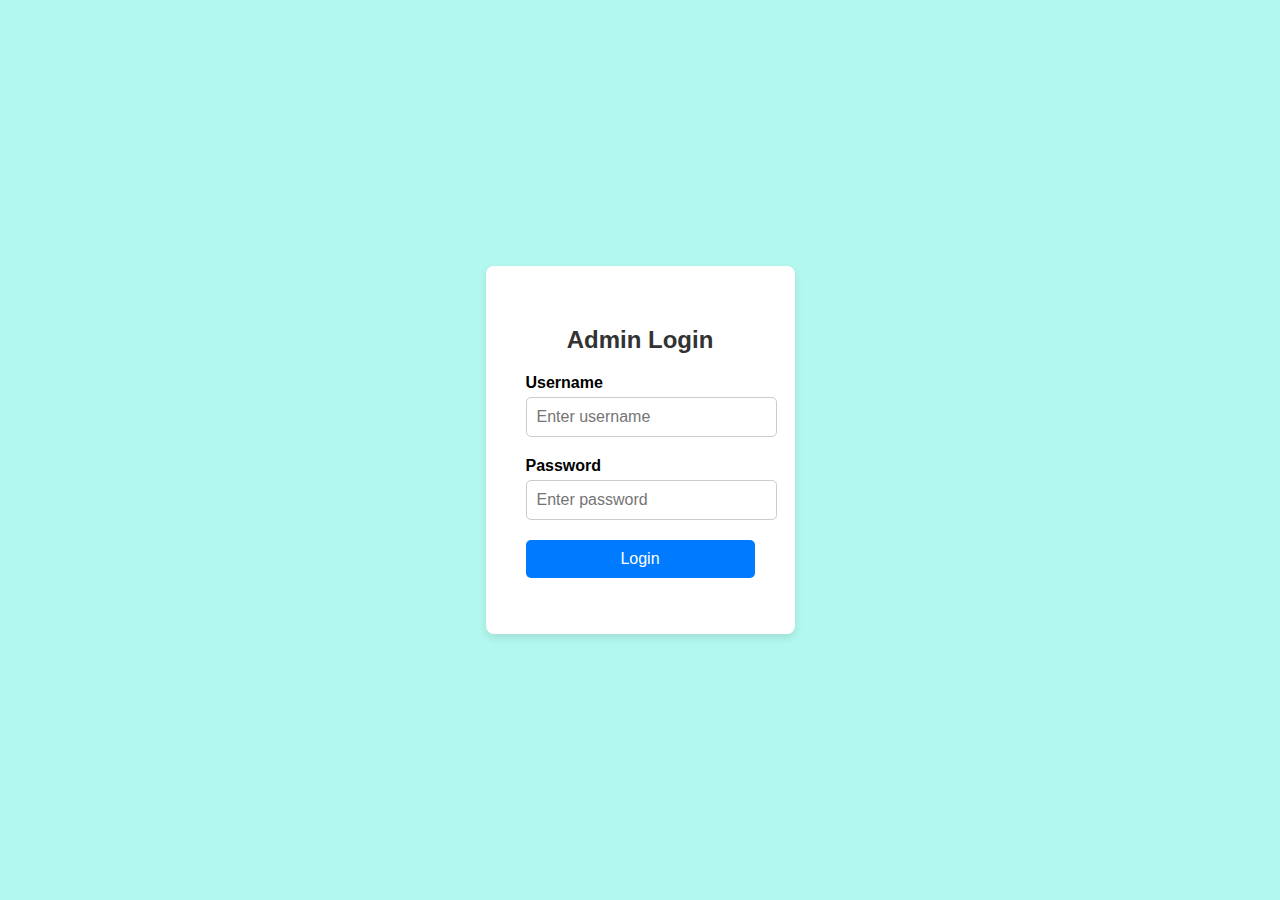
<file: ecommerce/admin.html>
<!DOCTYPE html>
<html lang="en">
<head>
<meta charset="UTF-8">
<meta name="viewport" content="width=device-width, initial-scale=1.0">
<title>Admin Login</title>
<link rel="stylesheet" href="./css/admin.css" />
</head>
<body>
<div class="login-container">
  <div class="login-box">
    <h2>Admin Login</h2>
    <form id="login-form">
      <div class="form-group">
        <label for="username">Username</label>
        <input type="text" id="username" name="username" placeholder="Enter username" required>
      </div>
      <div class="form-group">
        <label for="password">Password</label>
        <input type="password" id="password" name="password" placeholder="Enter password" required>
      </div>
      <button type="submit" class="btn">Login</button>
    </form>
    <p id="error-message"></p>
  </div>
</div>
<script>
    document.getElementById('login-form').addEventListener('submit', function(event) {
  event.preventDefault();

  var username = document.getElementById('username').value;
  var password = document.getElementById('password').value;

  // Dummy admin credentials (replace with your actual admin credentials)
  var adminUsername = 'admin';
  var adminPassword = 'admin';

  if (username === adminUsername && password === adminPassword) {
    // Authentication successful, redirect to admin dashboard or any other authorized page
    window.location.href = 'admin_dash.html';
  } else {
    // Authentication failed, display error message
    document.getElementById('error-message').innerText = 'Invalid username or password';
  }
});

</script>
</body>
</html>
</file>
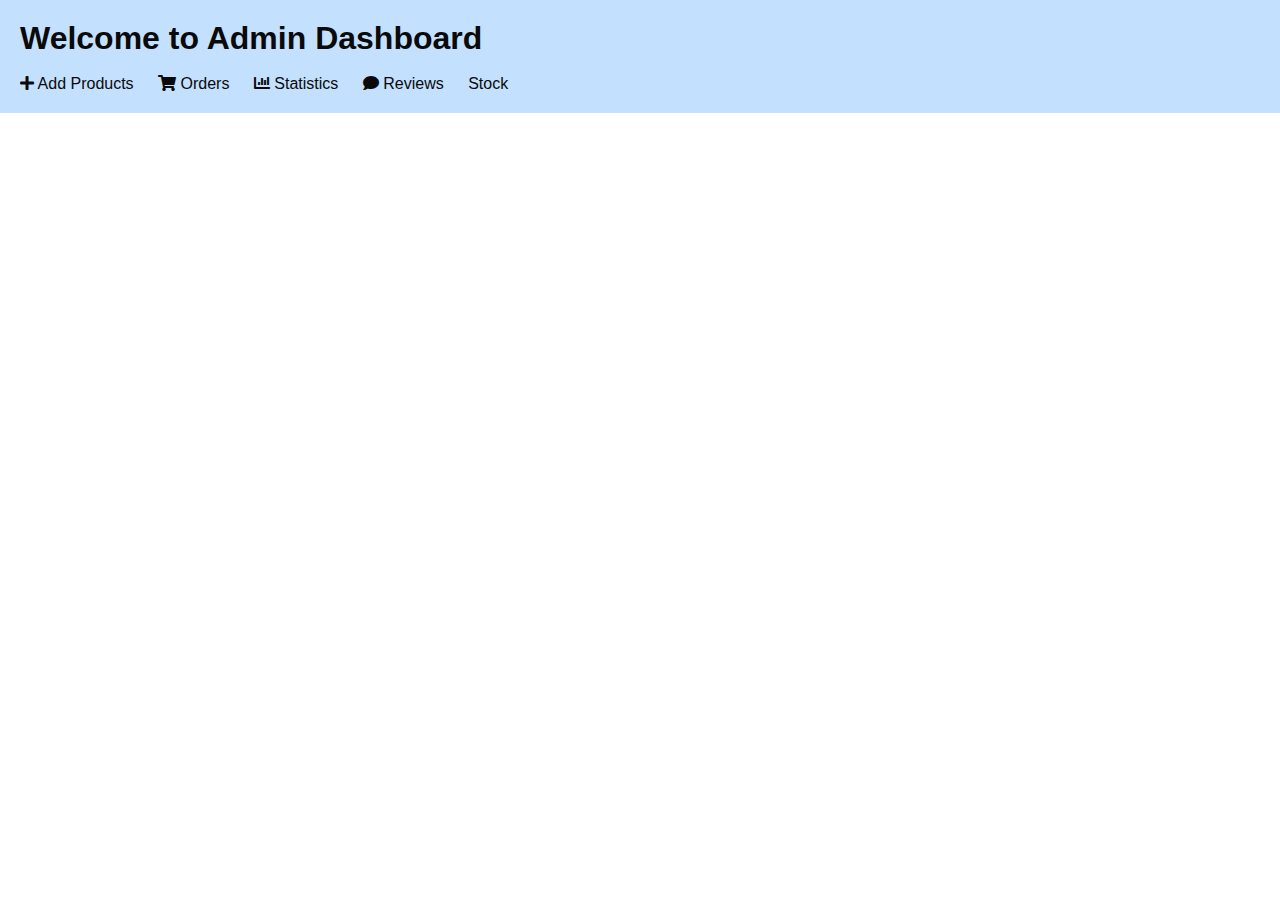
<file: ecommerce/admin_dash.html>
<!DOCTYPE html>
<html lang="en">
<head>
<meta charset="UTF-8">
<meta name="viewport" content="width=device-width, initial-scale=1.0">
<title>Admin Dashboard</title>
<link rel="stylesheet" href="./css/admindash.css" />
<link rel="stylesheet" href="https://cdnjs.cloudflare.com/ajax/libs/font-awesome/5.15.4/css/all.min.css">
</head>
<body>
<header>
  <h1>Welcome to Admin Dashboard</h1><br>
  <nav>
  <ul>
    <li><a href="#add-products"><i class="fas fa-plus"></i> Add Products</a></li>
    <li id="ordersLink"><a href="#orders"><i class="fas fa-shopping-cart"></i> Orders</a></li>
    <li><a href="#statistics"><i class="fas fa-chart-bar"></i> Statistics</a></li>
    <li><a href="#reviews"><i class="fas fa-solid fa-comment"></i> Reviews</a></li>
    <li><a href="#reviews"><i class="fas fa-regular fa-bag-shopping"></i>Stock</a></li>
  </ul>
</nav>
</header>

<!-- Products Table (Initially hidden) -->
<table id="productsTable" style="display: none;">
    <thead>
      <tr>
        <th>Product Name</th>
        <th>Price</th>
        <th>Quantity</th>
        <th>Image</th>
        
      </tr>
    </thead>
    <tbody>
      <!-- Product items will be added here dynamically -->
    </tbody>
  </table>

  <!-- Orders Section (Initially hidden) -->
<section id="orders" style="display: none;">
  <h2>Orders</h2>
  <table id="ordersTable">
    <thead>
      <tr>
        <th>Product Name</th>
        <th>Price</th>
        <th>Image</th>
      </tr>
    </thead>
    <tbody>
      <!-- Order items will be displayed here -->
    </tbody>
  </table>
</section>

<!-- Add Products Modal -->
<div id="addProductsModal" class="modal">
    <div class="modal-content">
      <span class="close">&times;</span>
      <h2>Add Product</h2>
      <form id="addProductForm">
        <div class="form-group">
          <label for="productName">Product Name:</label>
          <input type="text" id="productName" name="productName" required>
        </div>
        <div class="form-group">
          <label for="productPrice">Product Price:</label>
          <input type="number" id="productPrice" name="productPrice" required>
        </div>
        <div class="form-group">
          <label for="productQuantity">Product Quantity:</label>
          <input type="number" id="productQuantity" name="productQuantity" required>
        </div>
        <div class="form-group">
          <label for="productImage">Product Image:</label>
          <input type="file" id="productImage" name="productImage" accept="image/*" required>
        </div>
        <button type="submit" class="btn">Add Product</button>
      </form>
    </div>
  </div>
<script>
document.addEventListener("DOMContentLoaded", function() {
  // Get the orders link and orders section
  const ordersLink = document.getElementById('ordersLink');
  const ordersSection = document.getElementById('orders');

  // Add click event listener to orders link
  ordersLink.addEventListener('click', function(event) {
    event.preventDefault();
    // Toggle orders section display
    ordersSection.style.display = ordersSection.style.display === 'none' ? 'block' : 'none';
  });

  // Get the modal
  var modal = document.getElementById('addProductsModal');

  // Get the button that opens the modal
  var btn = document.querySelector('nav ul li:nth-child(1) a');

  // Get the <span> element that closes the modal
  var closeBtn = document.getElementsByClassName('close')[0];

  // When the user clicks the button, open the modal
  btn.onclick = function() {
    modal.style.display = 'block';
  }

  // When the user clicks on <span> (x), close the modal
  closeBtn.onclick = function() {
    modal.style.display = 'none';
  }

  // When the user clicks anywhere outside of the modal, close it
  window.onclick = function(event) {
    if (event.target == modal) {
      modal.style.display = 'none';
    }
  }

  // Form submission handler
  document.getElementById('addProductForm').addEventListener('submit', function(event) {
    event.preventDefault();
    // Get form input values
    var productName = document.getElementById('productName').value;
    var productPrice = document.getElementById('productPrice').value;
    var productQuantity = document.getElementById('productQuantity').value;
    var productImageInput = document.getElementById('productImage');
    
    // Create a new product row
    var newRow = document.createElement('tr');
    newRow.innerHTML = `
      <td>${productName}</td>
      <td>₹${productPrice}</td>
      <td>${productQuantity}</td>
      <td><img alt="${productName}"></td>
    `;

    // Append the new product row to the table body
    document.querySelector('#productsTable tbody').appendChild(newRow);

    // Read the selected image file and set it as the source of the <img> element
    if (productImageInput.files && productImageInput.files[0]) {
      var reader = new FileReader();
      reader.onload = function(e) {
        newRow.querySelector('img').src = e.target.result;
      };
      reader.readAsDataURL(productImageInput.files[0]);
    }

    // Show the table (if it's hidden)
    document.getElementById('productsTable').style.display = 'table';

    // Show alert
    alert('Product added: ' + productName);

    modal.style.display = 'none';
  });

  // Function to retrieve cart items from local storage
  function getCartItems() {
    return JSON.parse(localStorage.getItem('cartItems')) || [];
  }

  // Retrieve cart items
  const cartItems = getCartItems();

  // Display cart items in the orders section
  const ordersTableBody = document.querySelector('#ordersTable tbody');
  cartItems.forEach(item => {
    const row = document.createElement('tr');
    row.innerHTML = `
      <td>${item.productName}</td>
      <td>${item.price}</td>
      <td>${item.Quantity}</td>
      <td><img src="${item.image}" alt="${item.productName}" style="max-width: 100px;"></td>
    `;
    ordersTableBody.appendChild(row);
  });
});
</script> 

</body>
</html>
</file>
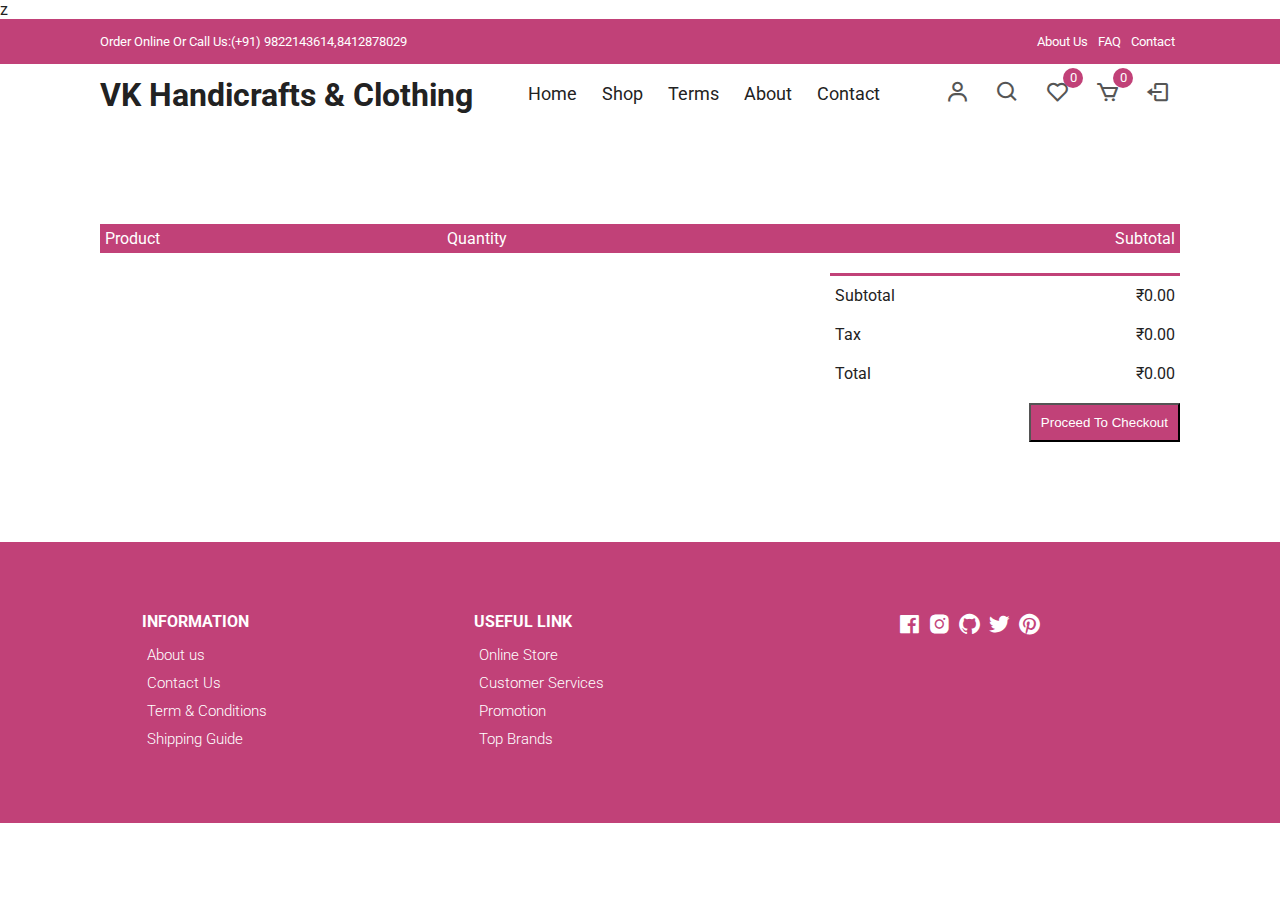
<file: ecommerce/cart.html>
<!DOCTYPE html>
<html lang="en">
  <head>
    <meta charset="UTF-8" />
    <meta name="viewport" content="width=device-width, initial-scale=1.0" />
    <!-- Box icons -->
    <link
      rel="stylesheet"
      href="https://cdn.jsdelivr.net/npm/boxicons@latest/css/boxicons.min.css"
    />
    <script src="https://checkout.razorpay.com/v1/checkout.js"></script>
    <!-- Custom StyleSheet -->
    <link rel="stylesheet" href="./css/styles.css" />
    <title>Your Cart</title>
    z
  </head>
  <body>
    <!-- Navigation -->
    <div class="top-nav">
      <div class="container d-flex">
        <p>Order Online Or Call Us:(+91) 9822143614,8412878029</p>
        <ul class="d-flex">
          <li><a href="about.html">About Us</a></li>
          <li><a href="terms.xml">FAQ</a></li>
          <li><a href="contact.html">Contact</a></li>
        </ul>
      </div>
    </div>
    <div class="navigation">
      <div class="nav-center container d-flex">
        <a href="index.html" class="logo"><h1>VK Handicrafts & Clothing</h1></a>

        <ul class="nav-list d-flex">
          <li class="nav-item">
            <a href="index.html" class="nav-link">Home</a>
          </li>
          <li class="nav-item">
            <a href="product.html" class="nav-link">Shop</a>
          </li>
          <li class="nav-item">
            <a href="terms.xml" class="nav-link">Terms</a>
          </li>
          <li class="nav-item">
            <a href="about.html" class="nav-link">About</a>
          </li>
          <li class="nav-item">
            <a href="contact.html" class="nav-link">Contact</a>
          </li>
        </ul>

        <div class="icons d-flex">
          <a href="login.html" class="icon">
              <i class="bx bx-user"></i>
          </a>
          <a href="search.html" class="icon">
              <i class="bx bx-search"></i>
          </a>
          <div class="icon">
              <i class="bx bx-heart"></i>
              <span class="d-flex">0</span>
          </div>
          <a href="cart.html" class="icon">
              <i class="bx bx-cart"></i>
              <span class="d-flex">0</span>
          </a>
          <a href="logout.php" class ="icon">
             <i class="bx bx-log-out"></i>
          </a>
        </div>

        <div class="hamburger">
          <i class="bx bx-menu-alt-left"></i>
        </div>
      </div>
    </div>

 

    <!-- Cart Items -->
    <div class="container cart">
      <table>
        <thead>
          <tr>
          <th>Product</th>
          <th>Quantity</th>
          <th>Subtotal</th>
        </tr>
        </thead>
        <tr>
          <td>
            <div class="cart-info">
              
      </table>
      <div class="total-price">
        <table>
          <tr>
            <td>Subtotal</td>
            <td class="subtotal"></td>
          </tr>
          <tr>
            <td>Tax</td>
            <td class="tax"></td>
          </tr>
          <tr>
            <td>Total</td>
            <td class="total"></td>
          </tr>
        </table>
        <button id="checkoutBtn" class="checkout bt">Proceed To Checkout</button>
      </div>
    </div>

    

    <!-- Footer -->
    <footer class="footer">
      <div class="row">
        <div class="col d-flex">
          <h4>INFORMATION</h4>
          <a href="">About us</a>
          <a href="">Contact Us</a>
          <a href="">Term & Conditions</a>
          <a href="">Shipping Guide</a>
        </div>
        <div class="col d-flex">
          <h4>USEFUL LINK</h4>
          <a href="">Online Store</a>
          <a href="">Customer Services</a>
          <a href="">Promotion</a>
          <a href="">Top Brands</a>
        </div>
        <div class="col d-flex">
          <span><i class="bx bxl-facebook-square"></i></span>
          <span><i class="bx bxl-instagram-alt"></i></span>
          <span><i class="bx bxl-github"></i></span>
          <span><i class="bx bxl-twitter"></i></span>
          <span><i class="bx bxl-pinterest"></i></span>
        </div>
      </div>
    </footer>

    
    <script>
      document.addEventListener("DOMContentLoaded", function() {
        const cartContainer = document.querySelector('.cart tbody');
        const subtotalElement = document.querySelector('.subtotal');
        const taxElement = document.querySelector('.tax');
        const totalElement = document.querySelector('.total');
        
        // Retrieve cart items from local storage
        let cartItems = JSON.parse(localStorage.getItem('cartItems')) || [];
        
        // Function to create HTML for each cart item
        function createCartItemHTML(product) {
          return `
            <tr>
              <td>
                <div class="cart-info">
                  <img src="${product.image}" alt="${product.productName}" />
                  <div>
                    <p>${product.productName}</p>
                    <span>Price: ${product.price}</span> <br />
                    <button class="remove-item">Remove</button>
                  </div>
                </div>
              </td>
              <td>
                <input type="number" value="1" min="1" class="quantity-input" />
              </td>
              <td>${product.price}</td>
            </tr>
          `;
        }
        
        // Function to render cart items
        function renderCartItems() {
          // Clear previous content
          cartContainer.innerHTML = '';
      
          // Loop through cart items and append HTML to cart container
          cartItems.forEach(product => {
            const itemHTML = createCartItemHTML(product);
            cartContainer.innerHTML += itemHTML;
          });
      
          // Attach event listeners to remove buttons
          attachRemoveButtonListeners();
          
          // Attach event listener to quantity input fields
          const quantityInputs = document.querySelectorAll('.quantity-input');
          quantityInputs.forEach(input => {
            input.addEventListener('input', updateSubtotal);
          });
      
          // Update subtotal, tax, and total
          updateSubtotal();
        }
      
        // Function to attach event listeners to remove buttons
        function attachRemoveButtonListeners() {
          const removeButtons = document.querySelectorAll('.remove-item');
          removeButtons.forEach(button => {
            button.addEventListener('click', removeCartItem);
          });
        }
        
        // Function to update subtotal, tax, and total
        function updateSubtotal() {
          let subtotal = 0;
          cartItems.forEach(product => {
            subtotal += parseFloat(product.price.replace('₹', ''));
          });
          subtotalElement.textContent = `₹${subtotal.toFixed(2)}`;
          
          // Update tax and total
          const taxRate = 0.1; // 10% tax rate
          const tax = subtotal * taxRate;
          taxElement.textContent = `₹${tax.toFixed(2)}`;
          
          const total = subtotal + tax;
          totalElement.textContent = `₹${total.toFixed(2)}`;
        }
        
        // Call the function to render cart items initially
        renderCartItems();
        
        // Function to remove item from cart
        function removeCartItem(event) {
          const button = event.target;
          const row = button.closest('tr');
          const index = Array.from(cartContainer.children).indexOf(row);
          
          // Remove item from cartItems array
          cartItems.splice(index, 1);
          
          // Update local storage
          localStorage.setItem('cartItems', JSON.stringify(cartItems));
          
          // Remove the row from the table
          row.remove();
          
          // Update subtotal, tax, and total
          updateSubtotal();
        }
      
        // Function to initialize Razorpay payment
        function initiateRazorpayPayment(totalAmount) {
          var options = {
            key: 'rzp_test_LtO9Teo1fc51ZL', // Replace with your Razorpay API key
            amount: totalAmount * 100, // Amount is in paisa
            currency: 'INR',
            name: 'VK Handicrafts & Clothing',
            description: 'Payment for your purchase',
            handler: function(response) {
              // Handle the Razorpay payment success
              console.log(response);
              alert('Payment successful. Payment ID: ' + response.razorpay_payment_id);
              // Redirect or perform further actions as needed
              window.location.href = 'ty.html';
            },
        
            theme: {
              color: '#528FF0'
            }
          };
          var rzp = new Razorpay(options);
          rzp.open();
        }
      
        // Retrieve cart items and total amount from local storage
        let totalAmount = parseFloat(document.querySelector('.total').textContent.replace('₹', ''));
      
        // Attach event listener to Proceed to Checkout button
        document.getElementById('checkoutBtn').addEventListener('click', function() {
          // Call function to initiate Razorpay payment
          initiateRazorpayPayment(totalAmount);
        });
      });
      </script>


  


  </body>
</html>
</file>
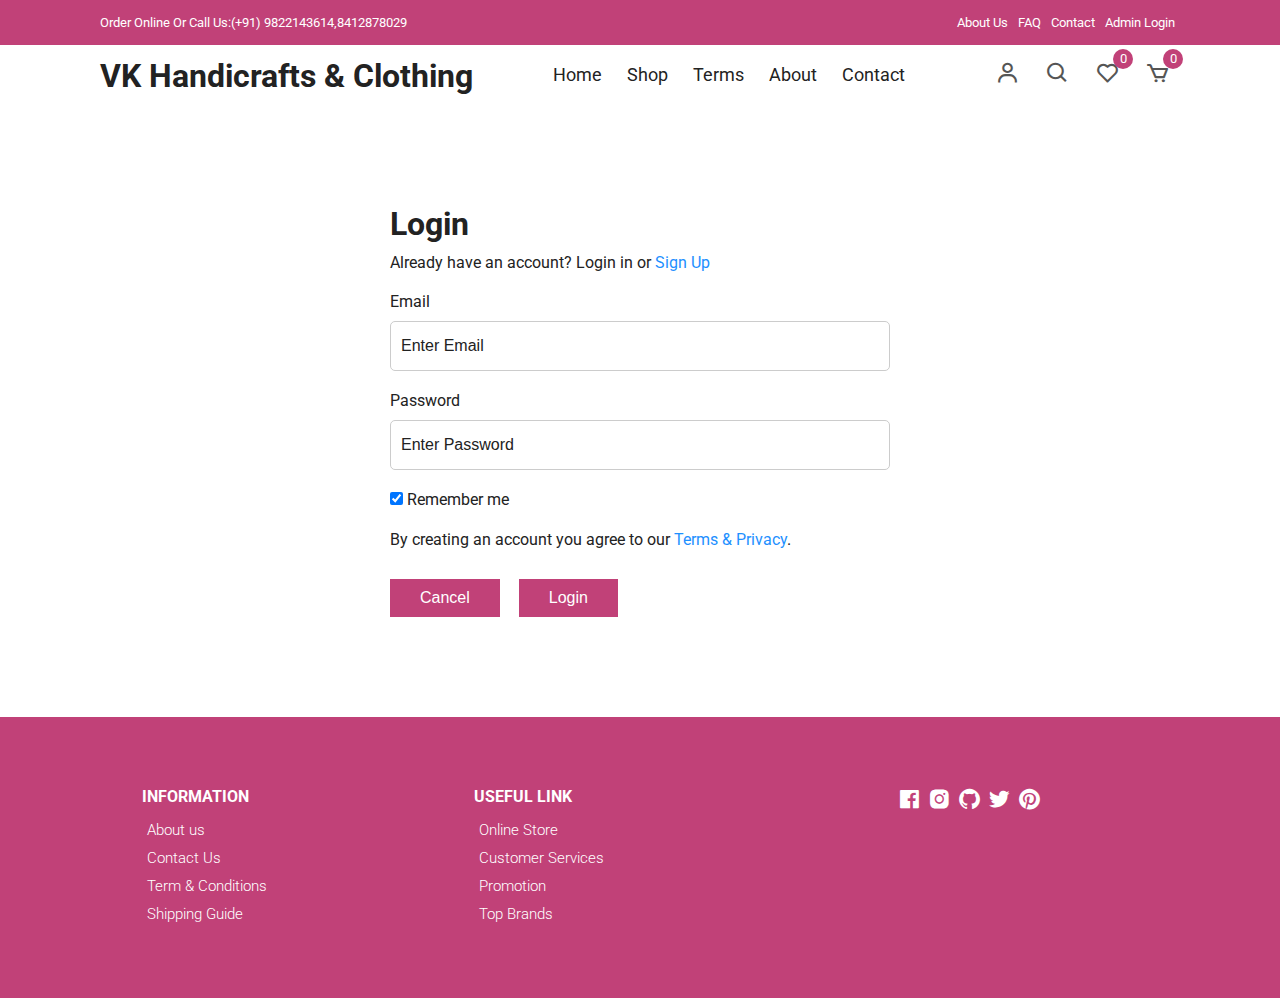
<file: ecommerce/login.html>
<!DOCTYPE html>
<html lang="en">
  <head>
    <meta charset="UTF-8" />
    <meta name="viewport" content="width=device-width, initial-scale=1.0" />
    <!-- Box icons -->
    <link
      rel="stylesheet"
      href="https://cdn.jsdelivr.net/npm/boxicons@latest/css/boxicons.min.css"
    />
    <!-- Custom StyleSheet -->
    <link rel="stylesheet" href="./css/styles.css" />
    <title>Login</title>
  </head>
  <body>
    <!-- Navigation -->
    <div class="top-nav">
      <div class="container d-flex">
        <p>Order Online Or Call Us:(+91) 9822143614,8412878029</p>
        <ul class="d-flex">
          <li><a href="about.html">About Us</a></li>
          <li><a href="contact.html">FAQ</a></li>
          <li><a href="contact.html">Contact</a></li>
          <li><a href="admin.html">Admin Login</a></li>
        </ul>
      </div>
    </div>
    <div class="navigation">
      <div class="nav-center container d-flex">
        <a href="" class="logo"><h1>VK Handicrafts & Clothing</h1></a>

        <ul class="nav-list d-flex">
          <li class="nav-item">
            <a href="" class="nav-link">Home</a>
          </li>
          <li class="nav-item">
            <a href="" class="nav-link">Shop</a>
          </li>
          <li class="nav-item">
            <a href="" class="nav-link">Terms</a>
          </li>
          <li class="nav-item">
            <a href="" class="nav-link">About</a>
          </li>
          <li class="nav-item">
            <a href="" class="nav-link">Contact</a>
          </li>
        </ul>

        <div class="icons d-flex">
          <a href="" class="icon">
              <i class="bx bx-user"></i>
          </a>
          <a href="" class="icon">
              <i class="bx bx-search"></i>
          </a>
          <div class="icon">
              <i class="bx bx-heart"></i>
              <span class="d-flex">0</span>
          </div>
          <a href="" class="icon">
              <i class="bx bx-cart"></i>
              <span class="d-flex">0</span>
          </a>
        </div>
      </div>
    </div>
    <!-- Login -->
    <div class="container">
      <div class="login-form">
        <form action="index.html" method="post">
          <h1>Login</h1>
          <p>
            Already have an account? Login in or
            <a href="signup.html">Sign Up</a>
          </p>

          <label for="email">Email</label>
          <input type="text" placeholder="Enter Email" name="username" required />

          <label for="psw">Password</label>
          <input
            type="password"
            placeholder="Enter Password"
            name="password"
            required
          />

          <label>
            <input
              type="checkbox"
              checked="checked"
              name="remember"
              style="margin-bottom: 15px"
            />
            Remember me
          </label>

          <p>
            By creating an account you agree to our
            <a href="terms.xml">Terms & Privacy</a>.
          </p>

          <div class="buttons">
            <button  type="button" class="cancelbtn">Cancel</button>
            <button type="submit" class="signupbtn">Login</button>
          </div>
        </form>
      </div>
    </div>

    <!-- Footer -->
    <footer class="footer">
      <div class="row">
        <div class="col d-flex">
          <h4>INFORMATION</h4>
          <a href="">About us</a>
          <a href="">Contact Us</a>
          <a href="">Term & Conditions</a>
          <a href="">Shipping Guide</a>
        </div>
        <div class="col d-flex">
          <h4>USEFUL LINK</h4>
          <a href="">Online Store</a>
          <a href="">Customer Services</a>
          <a href="">Promotion</a>
          <a href="">Top Brands</a>
        </div>
        <div class="col d-flex">
          <span><i class="bx bxl-facebook-square"></i></span>
          <span><i class="bx bxl-instagram-alt"></i></span>
          <span><i class="bx bxl-github"></i></span>
          <span><i class="bx bxl-twitter"></i></span>
          <span><i class="bx bxl-pinterest"></i></span>
        </div>
      </div>
    </footer>

    <!-- Custom Script -->
    <script src="./js/index.js"></script>
  </body>
</html>
</file>
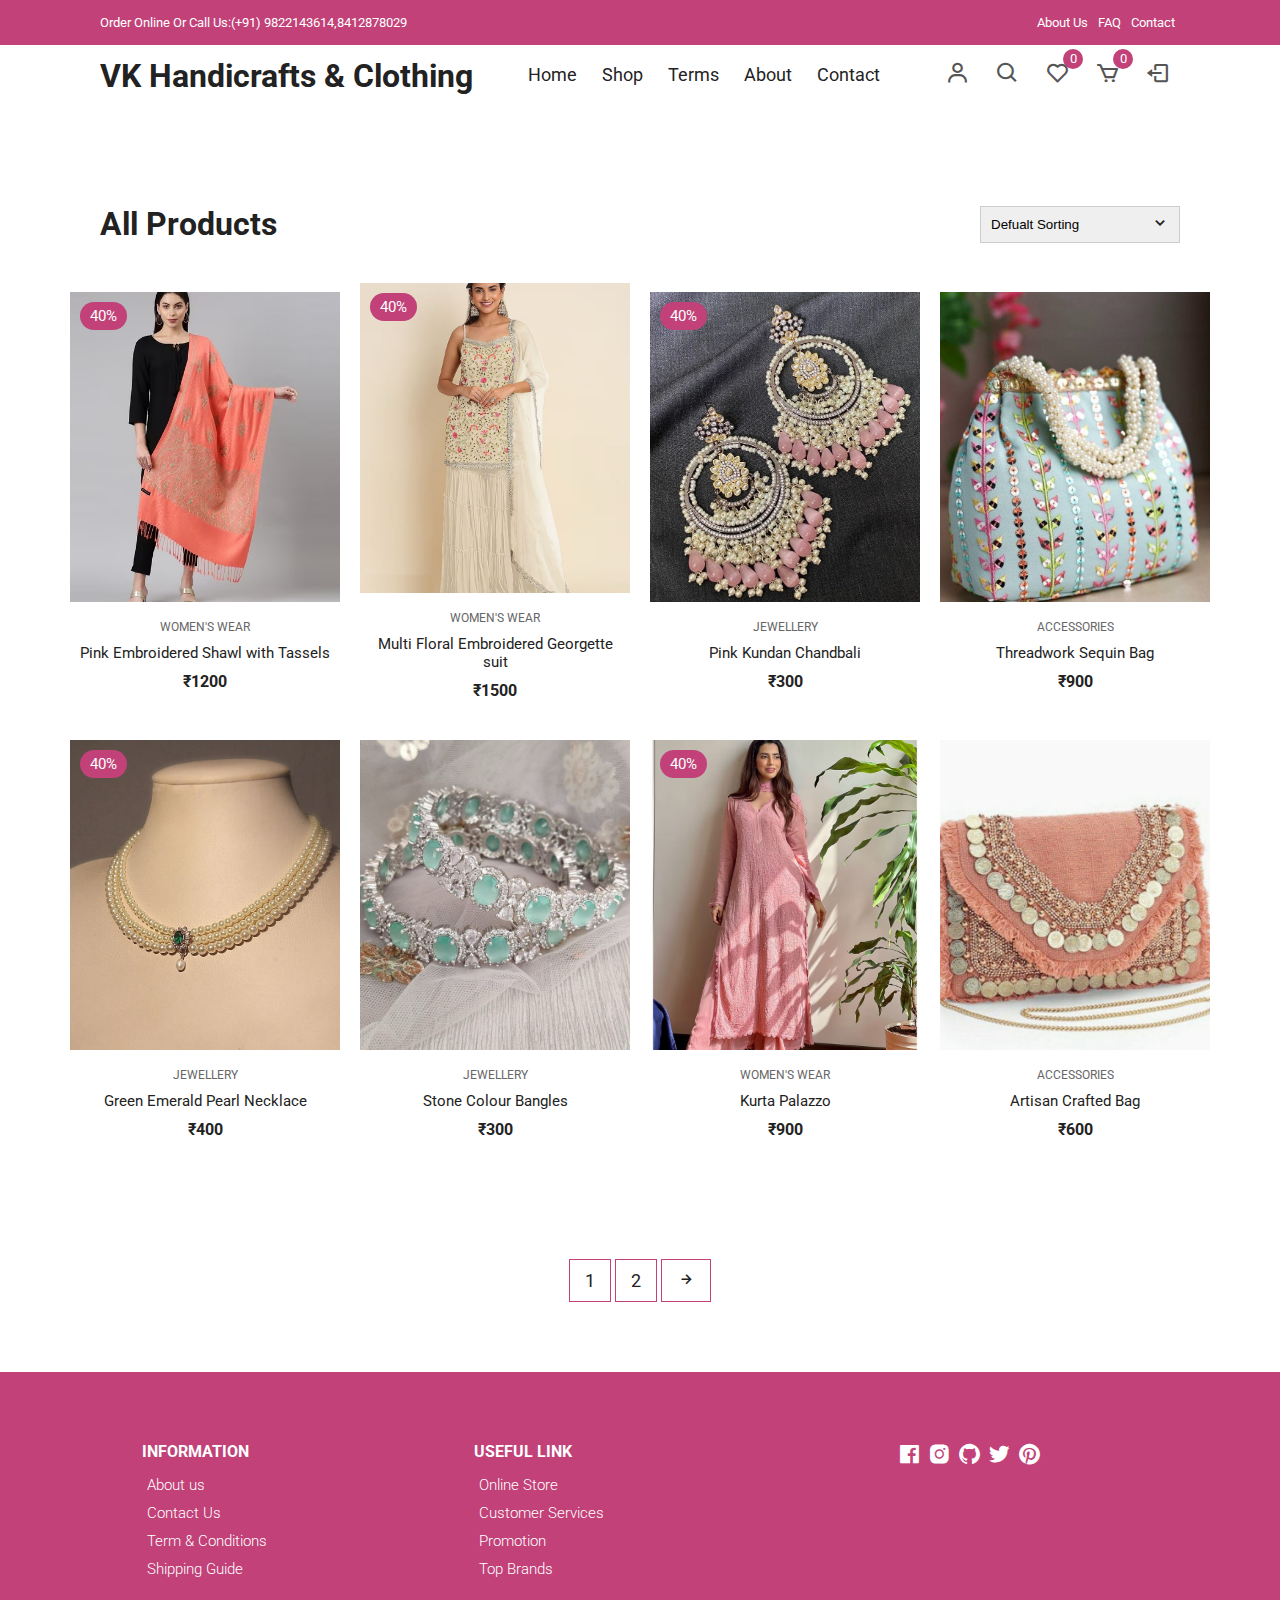
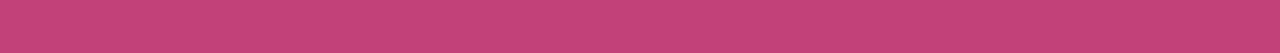
<file: ecommerce/product.html>
<!DOCTYPE html>
<html lang="en">
  <head>
    <meta charset="UTF-8" />
    <meta name="viewport" content="width=device-width, initial-scale=1.0" />
    <!-- Box icons -->
    <link
      rel="stylesheet"
      href="https://cdn.jsdelivr.net/npm/boxicons@latest/css/boxicons.min.css"
    />
    <!-- Custom StyleSheet -->
    <link rel="stylesheet" href="./css/styles.css" />
    <title>Shop</title>
  </head>

  <body>
    <!-- Navigation -->
    <div class="top-nav">
      <div class="container d-flex">
        <p>Order Online Or Call Us:(+91) 9822143614,8412878029</p>
        <ul class="d-flex">
          <li><a href="about.html">About Us</a></li>
          <li><a href="contact.html">FAQ</a></li>
          <li><a href="contact.html">Contact</a></li>
        </ul>
      </div>
    </div>
    <div class="navigation">
      <div class="nav-center container d-flex">
        <a href="index.html" class="logo"><h1>VK Handicrafts & Clothing</h1></a>

        <ul class="nav-list d-flex">
          <li class="nav-item">
            <a href="index.php" class="nav-link">Home</a>
          </li>
          <li class="nav-item">
            <a href="product.html" class="nav-link">Shop</a>
          </li>
          <li class="nav-item">
            <a href="terms.xml" class="nav-link">Terms</a>
          </li>
          <li class="nav-item">
            <a href="about.html" class="nav-link">About</a>
          </li>
          <li class="nav-item">
            <a href="contact.html" class="nav-link">Contact</a>
          </li>
        </ul>

        <div class="icons d-flex">
          <a href="login.html" class="icon">
              <i class="bx bx-user"></i>
          </a>
          <a href="search.html" class="icon">
              <i class="bx bx-search"></i>
          </a>
          <div class="icon">
              <i class="bx bx-heart"></i>
              <span class="d-flex">0</span>
          </div>
          <a href="cart.html" class="icon">
            <i class="bx bx-cart"></i>
            <span class="d-flex">0</span>
        </a>
        
          <a href="logout.php" class ="icon">
             <i class="bx bx-log-out"></i>
          </a>
        </div>

        <div class="hamburger">
          <i class="bx bx-menu-alt-left"></i>
        </div>
      </div>
    </div>

    <!-- All Products -->
    <section class="section all-products" id="products">
      <div class="top container">
        <h1>All Products</h1>
        <form>
          <select>
            <option value="1">Defualt Sorting</option>
            <option value="2">Sort By Price</option>
            <option value="3">Sort By Popularity</option>
            <option value="4">Sort By Sale</option>
            <option value="5">Sort By Rating</option>
          </select>
          <span><i class="bx bx-chevron-down"></i></span>
        </form>
      </div>
      <div class="product-center container">
        <div class="product-item">
          <div class="overlay">
            <a href="" class="product-thumb">
              <img src="./images/p11.png" alt="" />
            </a>
            <span class="discount">40%</span>
          </div>
          <div class="product-info">
            <span>WOMEN'S WEAR</span>
            <a href="productDetails.html?productName=Pink%20Embroidered%20Shawl%20with%20Tassels&price=₹1200&image=./images/p11.png">Pink Embroidered Shawl with Tassels</a>
            <h4>₹1200</h4>
        </div>
          <ul class="icons">
            <li><i class="bx bx-heart"></i></li>
            <li><i class="bx bx-search"></i></li>
            <li><i class="bx bx-cart"></i></li>
          </ul>
        </div>
        <div class="product-item">
          <div class="overlay">
            <a href="" class="product-thumb">
              <img src="./images/pro1.jpeg" alt="" />
            </a>
            <span class="discount">40%</span>
          </div>
          <div class="product-info">
            <span>WOMEN'S WEAR</span>
            <a href="productDetails.html?productName=Multi%20Floral%20Embroidered%20Georgette%20Suits&price=₹1500&image=./images/pro1.jpeg">Multi Floral Embroidered Georgette suit</a>
            <h4>₹1500</h4>
          </div>
          <ul class="icons">
            <li><i class="bx bx-heart"></i></li>
            <li><i class="bx bx-search"></i></li>
            <li><i class="bx bx-cart"></i></li>
          </ul>
        </div>
        <div class="product-item">
          <div class="overlay">
            <a href="" class="product-thumb">
              <img src="./images/pro7.jpeg" alt="" />
            </a>
            <span class="discount">40%</span>
          </div>
          <div class="product-info">
            <span>JEWELLERY</span>
            <a href="ProDetails.html?productName=Pink%20Kundan%20Chandbali%20&price=₹300&image=./images/pro7.jpeg">Pink Kundan Chandbali</a>
            <h4>₹300</h4>
          </div>
          <ul class="icons">
            <li><i class="bx bx-heart"></i></li>
            <li><i class="bx bx-search"></i></li>
            <li><i class="bx bx-cart"></i></li>
          </ul>
        </div>
        <div class="product-item">
          <div class="overlay">
            <a href="" class="product-thumb">
              <img src="./images/pro17.jpeg" alt="" />
            </a>
          </div>
          <div class="product-info">
            <span>ACCESSORIES</span>
            <a href="ProDetails.html?productName=Threadwork%20Sequin%20Bag%20&price=₹900&image=./images/pro17.jpeg">Threadwork Sequin Bag</a>
            <h4>₹900</h4>
          </div>
          <ul class="icons">
            <li><i class="bx bx-heart"></i></li>
            <li><i class="bx bx-search"></i></li>
            <li><i class="bx bx-cart"></i></li>
          </ul>
        </div>
        <div class="product-item">
          <div class="overlay">
            <a href="" class="product-thumb">
              <img src="./images/pro13.jpeg" alt="" />
            </a>
            <span class="discount">40%</span>
          </div>
          <div class="product-info">
            <span>JEWELLERY</span>
            <a href="ProDetails.html?productName=Green%20Emerald%20Pearl%20Necklcace&price=₹400&image=./images/pro13.jpeg">Green Emerald Pearl Necklace</a>
            <h4>₹400</h4>
          </div>
          <ul class="icons">
            <li><i class="bx bx-heart"></i></li>
            <li><i class="bx bx-search"></i></li>
            <li><i class="bx bx-cart"></i></li>
          </ul>
        </div>
        <div class="product-item">
          <div class="overlay">
            <a href="" class="product-thumb">
              <img src="./images/pro9.jpeg" alt="" />
            </a>
          </div>
          <div class="product-info">
            <span>JEWELLERY</span>
            <a href="ProDetails.html?productName=Stone%20Colour%20Bangles&price=₹300&image=./images/pro9.jpeg">Stone Colour Bangles</a>
            <h4>₹300</h4>
          </div>
          <ul class="icons">
            <li><i class="bx bx-heart"></i></li>
            <li><i class="bx bx-search"></i></li>
            <li><i class="bx bx-cart"></i></li>
          </ul>
        </div>
        <div class="product-item">
          <div class="overlay">
            <a href="" class="product-thumb">
              <img src="./images/pro5.jpeg" alt="" />
            </a>
            <span class="discount">40%</span>
          </div>
          <div class="product-info">
            <span>WOMEN'S WEAR</span>
            <a href="productDetails.html?productName=Kurta%20Palazzo&price=₹900&image=./images/pro5.jpeg">Kurta Palazzo</a>
            <h4>₹900</h4>
          </div>
          <ul class="icons">
            <li><i class="bx bx-heart"></i></li>
            <li><i class="bx bx-search"></i></li>
            <li><i class="bx bx-cart"></i></li>
          </ul>
        </div>
        <div class="product-item">
          <div class="overlay">
            <a href="" class="product-thumb">
              <img src="./images/pro18.jpeg" alt="" />
            </a>
          </div>
          <div class="product-info">
            <span>ACCESSORIES</span>
            <a href="ProDetails.html?productName=Artisan%20Crafted%20Bag&price=₹600&image=./images/pro18.jpeg">Artisan Crafted Bag</a>
            <h4>₹600</h4>
          </div>
          <ul class="icons">
            <li><i class="bx bx-heart"></i></li>
            <li><i class="bx bx-search"></i></li>
            <li><i class="bx bx-cart"></i></li>
          </ul>
        </div>
      </div>
    </section>
    <section class="pagination">
      <div class="container">
        <span>1</span></a>
        <a href="product2.html"><span>2</span></a>
        <a href="product2.html"><span><i class="bx bx-right-arrow-alt"></i></span></a>
    </div>
    </section>
    <!-- Footer -->
    <footer class="footer">
      <div class="row">
        <div class="col d-flex">
          <h4>INFORMATION</h4>
          <a href="">About us</a>
          <a href="">Contact Us</a>
          <a href="">Term & Conditions</a>
          <a href="">Shipping Guide</a>
        </div>
        <div class="col d-flex">
          <h4>USEFUL LINK</h4>
          <a href="">Online Store</a>
          <a href="">Customer Services</a>
          <a href="">Promotion</a>
          <a href="">Top Brands</a>
        </div>
        <div class="col d-flex">
          <span><i class="bx bxl-facebook-square"></i></span>
          <span><i class="bx bxl-instagram-alt"></i></span>
          <span><i class="bx bxl-github"></i></span>
          <span><i class="bx bxl-twitter"></i></span>
          <span><i class="bx bxl-pinterest"></i></span>
        </div>
      </div>
    </footer>
    <!-- Custom Script -->
<script>
    // Function to handle adding product to the cart
function addToCart(productName, price, image) {
  // Get existing cart items from local storage or initialize an empty array
  let cartItems = JSON.parse(localStorage.getItem('cartItems')) || [];

  // Add the new product to the cart items array
  cartItems.push({ productName, price, image });

  // Save the updated cart items to local storage
  localStorage.setItem('cartItems', JSON.stringify(cartItems));

  // Update the cart counter
  updateCartCounter();
  
  alert('Product added to cart!');
}

// Function to update the cart counter
function updateCartCounter() {
  const cartItems = JSON.parse(localStorage.getItem('cartItems')) || [];
  const cartCounter = document.querySelector('.icons .bx-cart + .d-flex');
  cartCounter.textContent = cartItems.length;
}

// Add event listener to the add to cart button
const addToCartButtons = document.querySelectorAll('.product-item .bx-cart');
addToCartButtons.forEach(button => {
  button.addEventListener('click', () => {
    // Get product details from the clicked product item
    const productItem = button.closest('.product-item');
    const productInfo = productItem.querySelector('.product-info');
    const productName = productInfo.querySelector('a').textContent.trim();
    const price = productInfo.querySelector('h4').textContent.trim();
    const productImage = productItem.querySelector('.product-thumb img');

    // Check if product image and its source are available
    const image = productImage ? productImage.src : '';

    // Add the product to the cart
    addToCart(productName, price, image);
  });
});

// Update the cart counter when the page loads
window.addEventListener('load', updateCartCounter);
</script>
    
    
    <!-- <script src="./js/index.js"></script> -->
  </body>
</html>
</file>
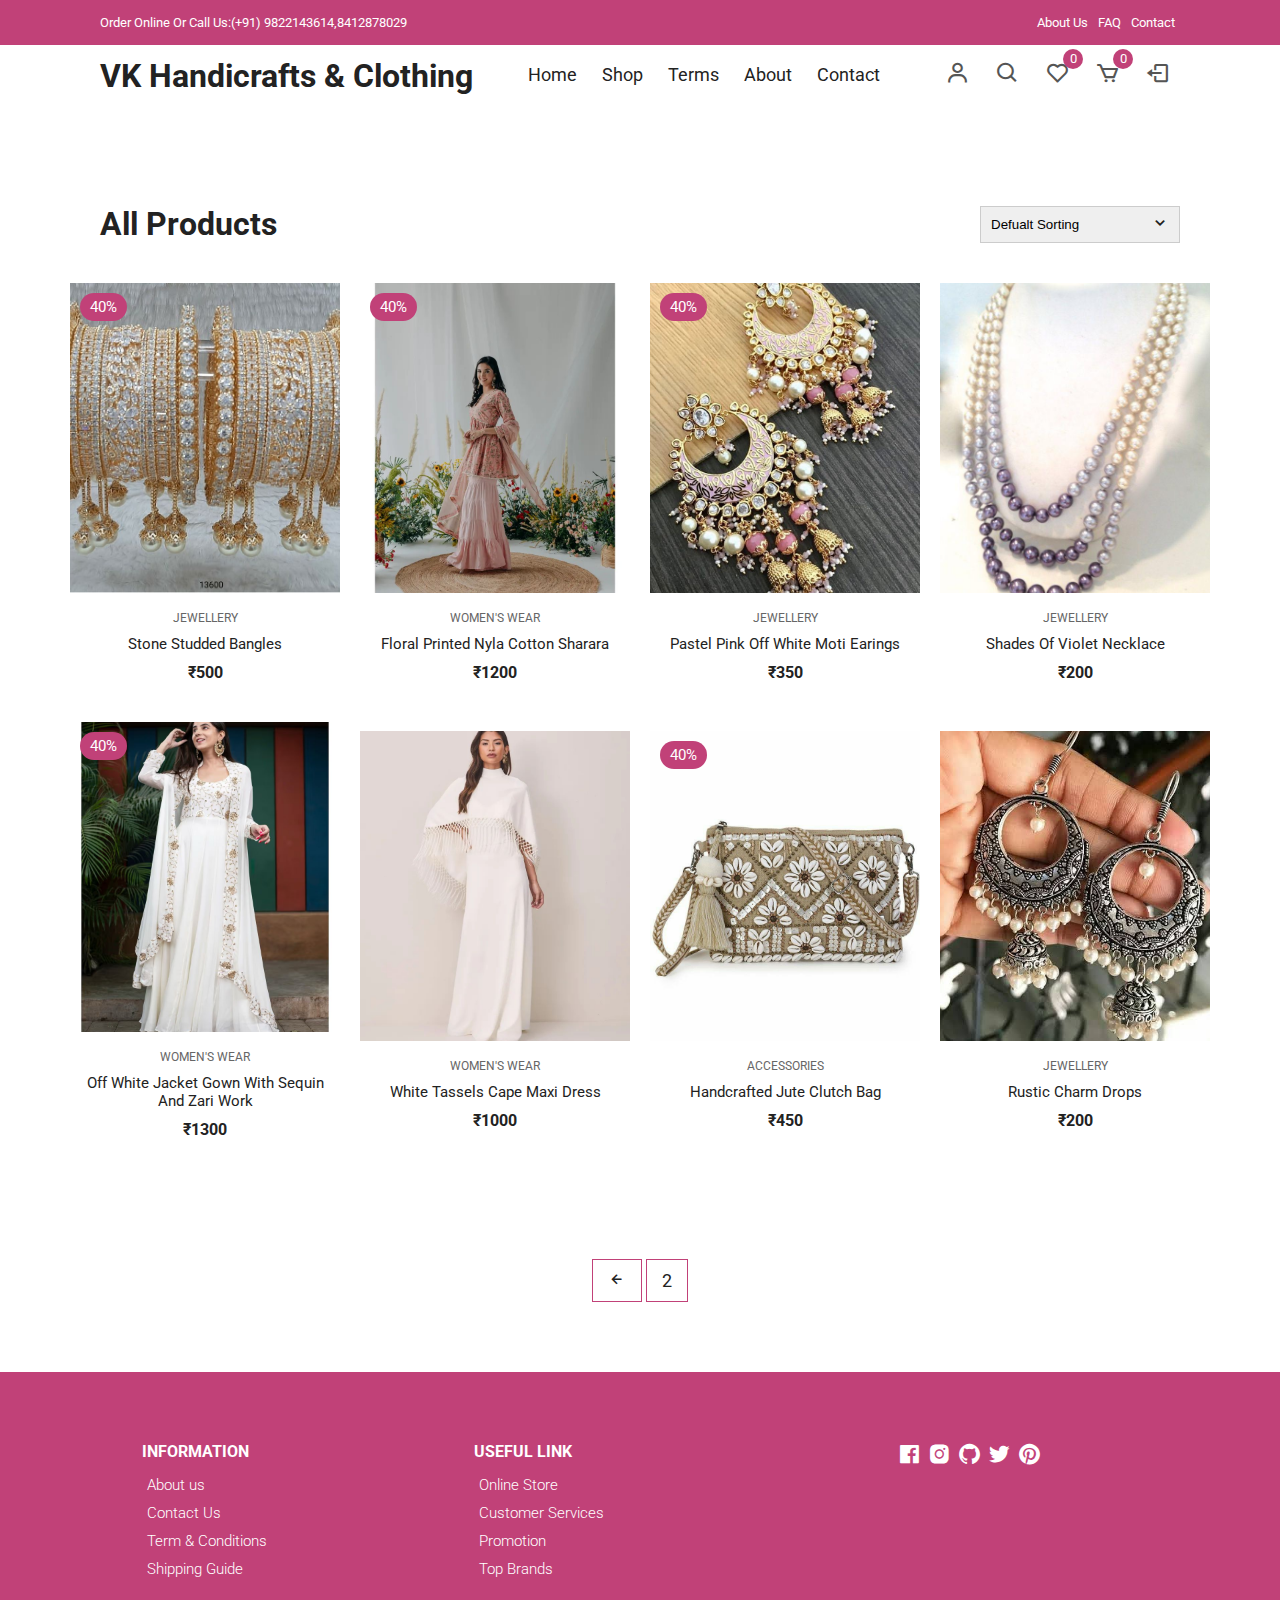
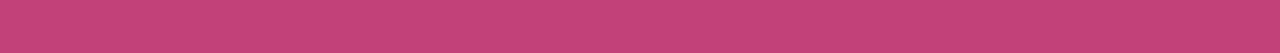
<file: ecommerce/product2.html>
<!DOCTYPE html>
<html lang="en">
  <head>
    <meta charset="UTF-8" />
    <meta name="viewport" content="width=device-width, initial-scale=1.0" />
    <!-- Box icons -->
    <link
      rel="stylesheet"
      href="https://cdn.jsdelivr.net/npm/boxicons@latest/css/boxicons.min.css"
    />
    <!-- Custom StyleSheet -->
    <link rel="stylesheet" href="./css/styles.css" />
    <title>Shop</title>
  </head>

  <body>
    <!-- Navigation -->
    <div class="top-nav">
      <div class="container d-flex">
        <p>Order Online Or Call Us:(+91) 9822143614,8412878029</p>
        <ul class="d-flex">
          <li><a href="about.html">About Us</a></li>
          <li><a href="contact.html">FAQ</a></li>
          <li><a href="contact.html">Contact</a></li>
        </ul>
      </div>
    </div>
    <div class="navigation">
      <div class="nav-center container d-flex">
        <a href="index.html" class="logo"><h1>VK Handicrafts & Clothing</h1></a>

        <ul class="nav-list d-flex">
          <li class="nav-item">
            <a href="index.php" class="nav-link">Home</a>
          </li>
          <li class="nav-item">
            <a href="product.html" class="nav-link">Shop</a>
          </li>
          <li class="nav-item">
            <a href="terms.xml" class="nav-link">Terms</a>
          </li>
          <li class="nav-item">
            <a href="about.html" class="nav-link">About</a>
          </li>
          <li class="nav-item">
            <a href="contact.html" class="nav-link">Contact</a>
          </li>
        </ul>

        <div class="icons d-flex">
          <a href="login.html" class="icon">
              <i class="bx bx-user"></i>
          </a>
          <a href="search.html" class="icon">
              <i class="bx bx-search"></i>
          </a>
          <div class="icon">
              <i class="bx bx-heart"></i>
              <span class="d-flex">0</span>
          </div>
          <a href="cart.html" class="icon">
              <i class="bx bx-cart"></i>
              <span class="d-flex">0</span>
          </a>
          <a href="logout.php" class ="icon">
             <i class="bx bx-log-out"></i>
          </a>
        </div>

        <div class="hamburger">
          <i class="bx bx-menu-alt-left"></i>
        </div>
      </div>
    </div>

    <!-- All Products -->
    <section class="section all-products" id="products">
      <div class="top container">
        <h1>All Products</h1>
        <form>
          <select>
            <option value="1">Defualt Sorting</option>
            <option value="2">Sort By Price</option>
            <option value="3">Sort By Popularity</option>
            <option value="4">Sort By Sale</option>
            <option value="5">Sort By Rating</option>
          </select>
          <span><i class="bx bx-chevron-down"></i></span>
        </form>
      </div>
      <div class="product-center container">
        <div class="product-item">
          <div class="overlay">
            <a href="productDetails.html" class="product-thumb">
              <img src="./images/pro10.jpeg" alt="" />
            </a>
            <span class="discount">40%</span>
          </div>
          <div class="product-info">
            <span>JEWELLERY</span>
            <a href="ProDetails.html?productName=Stone%20Studded%20Bangles&price=₹500&image=./images/pro10.jpeg">Stone Studded Bangles</a>
            <h4>₹500</h4>
          </div>
          <ul class="icons">
            <li><i class="bx bx-heart"></i></li>
            <li><i class="bx bx-search"></i></li>
            <li><i class="bx bx-cart"></i></li>
          </ul>
        </div>
        <div class="product-item">
          <div class="overlay">
            <a href="" class="product-thumb">
              <img src="./images/pro3.jpeg" alt="" />
            </a>
            <span class="discount">40%</span>
          </div>
          <div class="product-info">
            <span>WOMEN'S WEAR</span>
            <a href="productDetails.html?productName=Floral%20Printed%20Nyla%20Cotton%20Sharara&price=₹1200&image=./images/pro3.jpeg">Floral Printed Nyla Cotton Sharara</a>
            <h4>₹1200</h4>
          </div>
          <ul class="icons">
            <li><i class="bx bx-heart"></i></li>
            <li><i class="bx bx-search"></i></li>
            <li><i class="bx bx-cart"></i></li>
          </ul>
        </div>
        <div class="product-item">
          <div class="overlay">
            <a href="" class="product-thumb">
              <img src="./images/pro8.jpeg" alt="" />
            </a>
            <span class="discount">40%</span>
          </div>
          <div class="product-info">
            <span>JEWELLERY</span>
            <a href="ProDetails.html?productName=Pastel%20Off%20White%20Moti%20Earings&price=₹350&image=./images/pro8.jpeg">Pastel Pink Off White Moti Earings</a>
            <h4>₹350</h4>
          </div>
          <ul class="icons">
            <li><i class="bx bx-heart"></i></li>
            <li><i class="bx bx-search"></i></li>
            <li><i class="bx bx-cart"></i></li>
          </ul>
        </div>
        <div class="product-item">
          <div class="overlay">
            <a href="" class="product-thumb">
              <img src="./images/pro15.jpeg" alt="" />
            </a>
          </div>
          <div class="product-info">
            <span>JEWELLERY</span>
            <a href="ProDetails.html?productName=Shades%20Of%20Violet%20Necklace&price=₹200&image=./images/pro15.jpeg">Shades Of Violet Necklace</a>
            <h4>₹200</h4>
          </div>
          <ul class="icons">
            <li><i class="bx bx-heart"></i></li>
            <li><i class="bx bx-search"></i></li>
            <li><i class="bx bx-cart"></i></li>
          </ul>
        </div>
        <div class="product-item">
          <div class="overlay">
            <a href="" class="product-thumb">
              <img src="./images/pro2.jpeg" alt="" />
            </a>
            <span class="discount">40%</span>
          </div>
          <div class="product-info">
            <span>WOMEN'S WEAR</span>
            <a href="productDetails.html?productName=Off%20White%20Jacket%20Gown%20With%20Sequin%20And%20Zari%20Work&price=₹1300&image=./images/pro2.jpeg">Off White Jacket Gown With Sequin And Zari Work</a>
            <h4>₹1300</h4>
          </div>
          <ul class="icons">
            <li><i class="bx bx-heart"></i></li>
            <li><i class="bx bx-search"></i></li>
            <li><i class="bx bx-cart"></i></li>
          </ul>
        </div>
        <div class="product-item">
          <div class="overlay">
            <a href="" class="product-thumb">
              <img src="./images/pro4.jpeg" alt="" />
            </a>
          </div>
          <div class="product-info">
            <span>WOMEN'S WEAR</span>
            <a href="productDetails.html?productName=White%20Tassels%20Cape%20Maxi%20Dress&price=₹1000&image=./images/pro4.jpeg">White Tassels Cape Maxi Dress</a>
            <h4>₹1000</h4>
          </div>
          <ul class="icons">
            <li><i class="bx bx-heart"></i></li>
            <li><i class="bx bx-search"></i></li>
            <li><i class="bx bx-cart"></i></li>
          </ul>
        </div>
        <div class="product-item">
          <div class="overlay">
            <a href="" class="product-thumb">
              <img src="./images/pro19.jpeg" alt="" />
            </a>
            <span class="discount">40%</span>
          </div>
          <div class="product-info">
            <span>ACCESSORIES</span>
            <a href="ProDetails.html?productName=Handcrafted%20Jute%20Clutch%20Bag&price=₹450&image=./images/pro19.jpeg">Handcrafted Jute Clutch Bag</a>
            <h4>₹450</h4>
          </div>
          <ul class="icons">
            <li><i class="bx bx-heart"></i></li>
            <li><i class="bx bx-search"></i></li>
            <li><i class="bx bx-cart"></i></li>
          </ul>
        </div>
        <div class="product-item">
          <div class="overlay">
            <a href="" class="product-thumb">
              <img src="./images/pro6.jpeg" alt="" />
            </a>
          </div>
          <div class="product-info">
            <span>JEWELLERY</span>
            <a href="ProDetails.html?productName=Rustic%20Charm%20Drops&price=₹200&image=./images/pro6.jpeg">Rustic Charm Drops</a>
            <h4>₹200</h4>
          </div>
          <ul class="icons">
            <li><i class="bx bx-heart"></i></li>
            <li><i class="bx bx-search"></i></li>
            <li><i class="bx bx-cart"></i></li>
          </ul>
        </div>
      </div>
    </section>
    <section class="pagination">
      <div class="container">
        <a href="product.html"><span><i class="bx bx-left-arrow-alt"></i></span>
        <a href="product2.html"><span>2</span></a>
        
    </div>
    </section>
    <!-- Footer -->
    <footer class="footer">
      <div class="row">
        <div class="col d-flex">
          <h4>INFORMATION</h4>
          <a href="">About us</a>
          <a href="">Contact Us</a>
          <a href="">Term & Conditions</a>
          <a href="">Shipping Guide</a>
        </div>
        <div class="col d-flex">
          <h4>USEFUL LINK</h4>
          <a href="">Online Store</a>
          <a href="">Customer Services</a>
          <a href="">Promotion</a>
          <a href="">Top Brands</a>
        </div>
        <div class="col d-flex">
          <span><i class="bx bxl-facebook-square"></i></span>
          <span><i class="bx bxl-instagram-alt"></i></span>
          <span><i class="bx bxl-github"></i></span>
          <span><i class="bx bxl-twitter"></i></span>
          <span><i class="bx bxl-pinterest"></i></span>
        </div>
      </div>
    </footer>
    <!-- Custom Script -->
    <script>
   // Function to handle adding product to the cart
function addToCart(productName, price, image) {
  // Get existing cart items from local storage or initialize an empty array
  let cartItems = JSON.parse(localStorage.getItem('cartItems')) || [];

  // Add the new product to the cart items array
  cartItems.push({ productName, price, image });

  // Save the updated cart items to local storage
  localStorage.setItem('cartItems', JSON.stringify(cartItems));

  // Update the cart counter
  updateCartCounter();
  
  alert('Product added to cart!');
}

// Function to update the cart counter
function updateCartCounter() {
  const cartItems = JSON.parse(localStorage.getItem('cartItems')) || [];
  const cartCounter = document.querySelector('.icons .bx-cart + .d-flex');
  cartCounter.textContent = cartItems.length;
}

// Add event listener to the add to cart button
const addToCartButtons = document.querySelectorAll('.product-item .bx-cart');
addToCartButtons.forEach(button => {
  button.addEventListener('click', () => {
    // Get product details from the clicked product item
    const productItem = button.closest('.product-item');
    const productInfo = productItem.querySelector('.product-info');
    const productName = productInfo.querySelector('a').textContent.trim();
    const price = productInfo.querySelector('h4').textContent.trim();
    const productImage = productItem.querySelector('.product-thumb img');

    // Check if product image and its source are available
    const image = productImage ? productImage.src : '';

    // Add the product to the cart
    addToCart(productName, price, image);
  });
});

// Update the cart counter when the page loads
window.addEventListener('load', updateCartCounter);

     
     
         </script>
    <!-- <script src="./js/index.js"></script> -->
  </body>
</html>
</file>
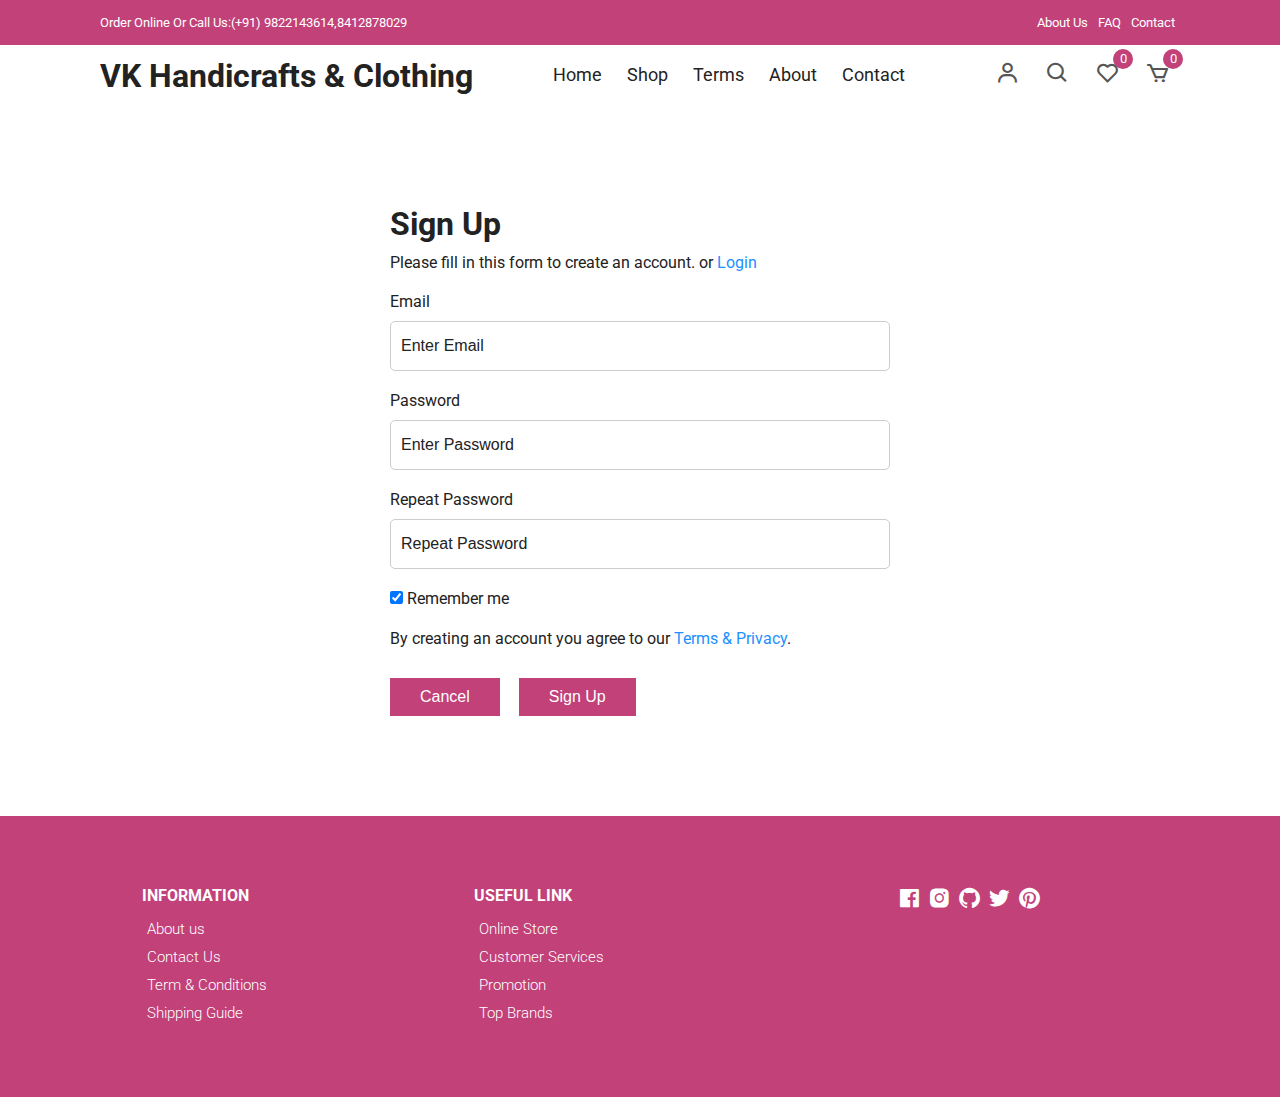
<file: ecommerce/signup.html>
<!DOCTYPE html>
<html lang="en">
  <head>
    <meta charset="UTF-8" />
    <meta name="viewport" content="width=device-width, initial-scale=1.0" />
    <!-- Box icons -->
    <link
      rel="stylesheet"
      href="https://cdn.jsdelivr.net/npm/boxicons@latest/css/boxicons.min.css"
    />
    <!-- Custom StyleSheet -->
    <link rel="stylesheet" href="./css/styles.css" />
    <title>Sign Up</title>
  </head>
  <body>
    <!-- Navigation -->
    <div class="top-nav">
      <div class="container d-flex">
        <p>Order Online Or Call Us:(+91) 9822143614,8412878029</p>
        <ul class="d-flex">
          <li><a href="about.html">About Us</a></li>
          <li><a href="contact.html">FAQ</a></li>
          <li><a href="contact.html">Contact</a></li>
        </ul>
      </div>
    </div>
    <div class="navigation">
      <div class="nav-center container d-flex">
        <a href="" class="logo"><h1>VK Handicrafts & Clothing</h1></a>

        <ul class="nav-list d-flex">
          <li class="nav-item">
            <a href="" class="nav-link">Home</a>
          </li>
          <li class="nav-item">
            <a href="" class="nav-link">Shop</a>
          </li>
          <li class="nav-item">
            <a href="" class="nav-link">Terms</a>
          </li>
          <li class="nav-item">
            <a href="" class="nav-link">About</a>
          </li>
          <li class="nav-item">
            <a href="" class="nav-link">Contact</a>
          </li>
        </ul>

        <div class="icons d-flex">
          <a href="" class="icon">
              <i class="bx bx-user"></i>
          </a>
          <a href="" class="icon">
              <i class="bx bx-search"></i>
          </a>
          <div class="icon">
              <i class="bx bx-heart"></i>
              <span class="d-flex">0</span>
          </div>
          <a href="" class="icon">
              <i class="bx bx-cart"></i>
              <span class="d-flex">0</span>
          </a>
        </div>

        <div class="hamburger">
          <i class="bx bx-menu-alt-left"></i>
        </div>
      </div>
    </div>
    <!-- Login -->
    <div class="container">
      <div class="login-form">
        <form action="signup.php" method="post">
          <h1>Sign Up</h1>
          <p>
            Please fill in this form to create an account. or
            <a href="login.html">Login</a>
          </p>

          <label for="email">Email</label>
          <input type="text" placeholder="Enter Email" name="username" required />

          <label for="psw">Password</label>
          <input
            type="password"
            placeholder="Enter Password"
            name="password"
            required
          />

          <label for="psw-repeat">Repeat Password</label>
          <input
            type="password"
            placeholder="Repeat Password"
            name="confirm_password"
            required
          />

          <label>
            <input
              type="checkbox"
              checked="checked"
              name="remember"
              style="margin-bottom: 15px"
            />
            Remember me
          </label>

          <p>
            By creating an account you agree to our
            <a href="terms.xml">Terms & Privacy</a>.
          </p>

          <div class="buttons">
            <button type="button" class="cancelbtn">Cancel</button>
            <button type="submit" class="signupbtn">Sign Up</button>
          </div>
        </form>
      </div>
    </div>

    <!-- Footer -->
    <footer class="footer">
      <div class="row">
        <div class="col d-flex">
          <h4>INFORMATION</h4>
          <a href="">About us</a>
          <a href="">Contact Us</a>
          <a href="">Term & Conditions</a>
          <a href="">Shipping Guide</a>
        </div>
        <div class="col d-flex">
          <h4>USEFUL LINK</h4>
          <a href="">Online Store</a>
          <a href="">Customer Services</a>
          <a href="">Promotion</a>
          <a href="">Top Brands</a>
        </div>
        <div class="col d-flex">
          <span><i class="bx bxl-facebook-square"></i></span>
          <span><i class="bx bxl-instagram-alt"></i></span>
          <span><i class="bx bxl-github"></i></span>
          <span><i class="bx bxl-twitter"></i></span>
          <span><i class="bx bxl-pinterest"></i></span>
        </div>
      </div>
    </footer>

    <!-- Custom Script -->
    <script src="./js/index.js"></script>
  </body>
</html>
</file>
<file: ecommerce/css/admin.css>
body {
    margin: 0;
    font-family: Arial, sans-serif;
    background-color: #b2f8ee;
  }
  
  .login-container {
    display: flex;
    justify-content: center;
    align-items: center;
    height: 100vh;
  }
  
  .login-box {
    background-color: #fff;
    padding: 40px;
    border-radius: 8px;
    box-shadow: 0 4px 8px rgba(0, 0, 0, 0.1);
  }
  
  .login-box h2 {
    margin-bottom: 20px;
    text-align: center;
    color: #333;
  }
  
  .form-group {
    margin-bottom: 20px;
  }
  
  label {
    font-weight: bold;
    display: block;
    margin-bottom: 5px;
  }
  
  input {
    width: 100%;
    padding: 10px;
    border: 1px solid #ccc;
    border-radius: 5px;
    font-size: 16px;
  }
  
  .btn {
    display: block;
    width: 100%;
    padding: 10px;
    background-color: #007bff;
    color: #fff;
    border: none;
    border-radius: 5px;
    cursor: pointer;
    font-size: 16px;
    transition: background-color 0.3s;
  }
  
  .btn:hover {
    background-color: #0056b3;
  }
  
  #error-message {
    color: red;
    text-align: center;
    margin-top: 10px;
  }
</file>
<file: ecommerce/css/admindash.css>
body {
    margin: 0;
    font-family: Arial, sans-serif;
  }
  
  header {
    background-color: #c3e0ff;
    color: #0a0a0a;
    padding: 20px;
  }
  
  header h1 {
    margin: 0;
  }
  
  nav ul {
    list-style-type: none;
    margin: 0;
    padding: 0;
  }
  
  nav ul li {
    display: inline;
    margin-right: 20px;
  }
  
  nav ul li a {
    color: #0a0a0a;
    text-decoration: none;
  }
  
  nav ul li a:hover {
    text-decoration: underline;
  }
  
  main {
    padding: 20px;
  }
  
  section {
    margin-bottom: 40px;
  }
  
  h2 {
    color: #333;
  }
  
  /* Modal Styles */
.modal {
  display: none;
  position: fixed;
  z-index: 1;
  left: 0;
  top: 0;
  width: 100%;
  height: 100%;
  background-color: rgba(0,0,0,0.4);
}

.modal-content {
  background-color: #fefefe;
  margin: 15% auto;
  padding: 20px;
  border: 1px solid #888;
  width: 50%;
}

.close {
  color: #aaa;
  float: right;
  font-size: 28px;
  font-weight: bold;
}

.close:hover,
.close:focus {
  color: black;
  text-decoration: none;
  cursor: pointer;
}

.form-group {
  margin-bottom: 15px;
}

.btn {
  background-color: #007bff;
  color: #fff;
  padding: 10px 20px;
  border: none;
  border-radius: 5px;
  cursor: pointer;
}

.btn:hover {
  background-color: #0056b3;
}

/* Modal Styles */
.modal {
    display: none;
    position: fixed;
    z-index: 1;
    left: 0;
    top: 0;
    width: 100%;
    height: 100%;
    background-color: rgba(0,0,0,0.4);
  }
  
  .modal-content {
    background-color: #fefefe;
    margin: 15% auto;
    padding: 20px;
    border: 1px solid #888;
    width: 50%;
  }
  
  .close {
    color: #aaa;
    float: right;
    font-size: 28px;
    font-weight: bold;
  }
  
  .close:hover,
  .close:focus {
    color: black;
    text-decoration: none;
    cursor: pointer;
  }
  
  .form-group {
    margin-bottom: 15px;
  }
  
  .btn {
    background-color: #007bff;
    color: #fff;
    padding: 10px 20px;
    border: none;
    border-radius: 5px;
    cursor: pointer;
  }
  
  .btn:hover {
    background-color: #0056b3;
  }

  /* Table styles */
#productsTable {
    width: 100%;
    border-collapse: collapse;
    margin-top: 20px;
  }
  
  #productsTable th,
  #productsTable td {
    border: 1px solid #888888; /* Adjust border color here */
    padding: 8px;
    text-align: left;
  }
  
  #productsTable th {
    background-color: #f2f2f2;
  }
  
  #productsTable tbody tr:nth-child(even) {
    background-color: #f2f2f2;
  }
  
  #productsTable tbody tr:hover {
    background-color: #ddd;
  }
  
  #productsTable img {
    max-width: 100px;
    max-height: 100px;
    display: block;
    margin: 0 auto;
  }
  

  
  /* Table styles */
#ordersTable {
  width: 100%;
  border-collapse: collapse;
  margin-top: 20px;
}

#ordersTable th,
#ordersTable td {
  border: 1px solid #888888; /* Adjust border color here */
  padding: 8px;
  text-align: left;
}

#ordersTable th {
  background-color: #f2f2f2;
}

#ordersTable tbody tr:nth-child(even) {
  background-color: #f2f2f2;
}

#ordersTable tbody tr:hover {
  background-color: #ddd;
}

#ordersTable img {
  max-width: 100px;
  max-height: 100px;
  display: block;
  margin: 0 auto;
}
</file>
<file: ecommerce/css/styles.css>
/* Fonts */
@import url('https://fonts.googleapis.com/css2?family=Roboto:wght@100;300;400;500;700&display=swap');

/* Color Variables */
:root {
  --white: #fff;
  --black: #222;
  --green: #c14178;
  --grey1: #f0f0f0;
  --grey2: #e9d7d3;
}

/* Basic Reset */
*,
*::before,
*::after {
  margin: 0;
  padding: 0;
  box-sizing: inherit;
}

html {
  box-sizing: border-box;
  font-size: 62.5%;
}

body {
  font-family: 'Roboto', sans-serif;
  font-size: 1.6rem;
  background-color: var(--white);
  color: var(--black);
  font-weight: 400;
  font-style: normal;
}

a {
  text-decoration: none;
  color: var(--black);
}

li {
  list-style: none;
}

.container {
  max-width: 114rem;
  margin: 0 auto;
  padding: 0 3rem;
}

.d-flex {
  display: flex;
  align-items: center;
}

/* 
=================
Header
=================
*/

.header {
  position: relative;
  min-height: 100vh;
  overflow-x: hidden;
}

.top-nav {
  background-color: var(--green);
  font-size: 1.3rem;
  color: var(--white);
}

.top-nav div {
  justify-content: space-between;
  height: 4.5rem;
}

.top-nav a {
  color: var(--white);
  padding: 0 0.5rem;
}

/* 
=================
Navigation
=================
*/
.navigation {
  height: 6rem;
  line-height: 6rem;
}

.nav-center {
  justify-content: space-between;
}

.nav-list .icons {
  display: none;
}

.nav-center .nav-item:not(:last-child) {
  margin-right: 0.5rem;
}

.nav-center .nav-link {
  font-size: 1.8rem;
  padding: 1rem;
}

.nav-center .nav-link:hover {
  color: var(--green);
}

.nav-center .hamburger {
  display: none;
  font-size: 2.3rem;
  color: var(--black);
  cursor: pointer;
}

/* Icons */

.icon {
  cursor: pointer;
  font-size: 2.5rem;
  padding: 0 1rem;
  color: #555;
  position: relative;
}

.icon:not(:last-child) {
  margin-right: 0.5rem;
}

.icon span {
  position: absolute;
  top: 3px;
  right: -3px;
  background-color: var(--green);
  color: var(--white);
  border-radius: 50%;
  font-size: 1.3rem;
  height: 2rem;
  width: 2rem;
  justify-content: center;
}

@media only screen and (max-width: 768px) {
  .nav-list {
    position: fixed;
    top: 12%;
    left: -35rem;
    flex-direction: column;
    align-items: flex-start;
    box-shadow: 5px 5px 10px rgba(0, 0, 0, 0.2);
    background-color: white;
    height: 100%;
    width: 0%;
    max-width: 35rem;
    z-index: 100;
    transition: all 300ms ease-in-out;
  }

  .nav-list.open {
    left: 0;
    width: 100%;
  }

  .nav-list .nav-item {
    margin: 0 0 1rem 0;
    width: 100%;
  }

  .nav-list .nav-link {
    font-size: 2rem;
    color: var(--black);
  }

  .nav-center .hamburger {
    display: block;
    color: var(--black);
    font-size: 3rem;
  }

  .icons {
    display: none;
  }

  .nav-list .icons {
    display: flex;
  }

  .top-nav ul {
    display: none;
  }

  .top-nav div {
    justify-content: center;
    height: 3rem;
  }
}

/* 
=================
Hero Area
=================
*/

.hero,
.hero .glide__slides {
  background-color: var(--grey2);
  position: relative;
  height: calc(100vh - 6rem);
  margin: 0 4rem;
  overflow: hidden;
}

.hero .center {
  display: flex;
  align-items: center;
  justify-content: center;
  position: relative;
  height: 100%;
  padding-top: 3rem;
}

.hero .left {
  position: absolute;
  top: 0%;
  left: 25rem;
  opacity: 0;
  transition: all 1000ms ease-in-out;
}

.hero .left h1 {
  font-size: 5rem;
  margin: 1rem 0;
}

.hero .left p {
  font-size: 1.6rem;
  margin-bottom: 1rem;
}

.hero .left .hero-btn {
  display: inline-block;
  padding: 1rem 3rem;
  font-size: 1.6rem;
  margin-top: 1rem;
  background-color: var(--green);
  color: white;
}

 .hero .right {
   flex: 0 0 80%; 
  height: 108%;
  right: 20%;
  position: relative;
  text-align: center;
} 

.hero .right img {
  position: absolute;
  width: 120%;
  height: 100%;
  transition: all 1000ms ease-in-out;
}

.center .right img.img1 {
  width: 85%;
  right: -25%;
  bottom: -50%;
}

.center .right img.img2 {
  width: 90%;
  right: -40%;
  bottom: -40%;
}

.glide__slide--active .center .right img {
  bottom: -3%;
  opacity: 1;
}

.glide__slide--active .left {
  opacity: 1;
  top: 35%;
}

/*
======================
Hero Media Query
======================
*/
@media only screen and (max-width: 1500px) {
  .hero .left {
    left: 0;
  }
}
@media only screen and (max-width: 999px) {
  .glide__slide--active .left {
    top: 15%;
  }

  .center .right img.img1 {
    width: 90%;
  }

  .center .right img.img2 {
    width: 100%;
  }
}

@media only screen and (max-width: 567px) {
  .center .right img.img1 {
    width: 30rem;
  }

  .center .right img.img2 {
    width: 33rem;
  }

  .hero,
  .hero .glide__slides {
    margin: 0;
    padding: 0 3rem;
  }

  .hero .left h1 {
    font-size: 3rem;
  }

  .hero .left span {
    font-size: 1.4rem;
  }
  .hero .left p {
    font-size: 1.5rem;
    width: 80%;
  }
}

/* Category Section */

.section {
  padding: 10rem 0 5rem 0;
  overflow: hidden;
}

.cat-center {
  display: flex;
  align-items: center;
  justify-content: center;
  max-width: 114rem;
  margin: auto;
  padding: 0 3rem;
}

.cat-center .cat {
  max-width: 37rem;
  height: 25rem;
  overflow: hidden;
  position: relative;
  cursor: pointer;
  text-align: center;
}

.cat-center .cat:not(:last-child) {
  margin-right: 3rem;
}

.cat-center .cat img {
  width: 36.5rem;
  height: 100%;
  margin: auto;
  object-fit: cover;
  transition: all 2s ease;
}

.cat-center .cat:hover img {
  transform: scale(1.1);
}

.cat-center .cat div {
  position: absolute;
  bottom: 15%;
  left: 50%;
  transform: translateX(-50%);
  background-color: var(--white);
  width: 18rem;
  height: 5rem;
  line-height: 5rem;
  text-align: center;
  font-size: 2rem;
  font-weight: 500;
}

@media only screen and (max-width: 1200px) {
  .cat-center .cat img {
    width: 30rem;
  }
}

@media only screen and (max-width: 967px) {
  .cat-center .cat {
    max-width: 25rem;
    height: 20rem;
  }

  .cat-center .cat img {
    width: 25rem;
  }
}

@media only screen and (max-width: 768px) {
  .section {
    padding: 5rem 0;
  }

  .cat-center {
    flex-direction: column;
    padding: 3rem;
  }

  .cat-center .cat {
    max-width: 100%;
    height: 30rem;
  }

  .cat-center .cat:not(:last-child) {
    margin-right: 0rem;
    margin-bottom: 5rem;
  }

  .cat-center .cat img {
    width: 100%;
  }
}

/* New Arrivals */
.title {
  text-align: center;
  margin-bottom: 5rem;
}

.title h1 {
  font-size: 3rem;
  text-transform: uppercase;
  margin-bottom: 1rem;
  font-weight: 500;
}

.product-center {
  display: flex;
  align-items: center;
  justify-content: center;
  flex-wrap: wrap;
  max-width: 120rem;
  margin: 0 auto;
  padding: 0 2rem;
}

.product-item {
  position: relative;
  width: 27rem;
  margin: 0 auto;
  margin-bottom: 3rem;
}

.product-thumb img {
  width: 100%;
  height: 31rem;
  object-fit: cover;
  transition: all 500ms linear;
}

.product-info {
  padding: 1rem;
  text-align: center;
}

.product-info span {
  display: inline-block;
  font-size: 1.2rem;
  color: #666;
  margin-bottom: 1rem;
}

.product-info a {
  font-size: 1.5rem;
  display: block;
  margin-bottom: 1rem;
  transition: all 300ms ease;
}

.product-info a:hover {
  color: var(--green);
}

.product-item .icons {
  position: absolute;
  left: 50%;
  top: 35%;
  transform: translateX(-50%);
  display: flex;
  align-items: center;
}

.product-item .icons li {
  background-color: var(--white);
  text-align: center;
  padding: 1rem 1.5rem;
  font-size: 2.3rem;
  cursor: pointer;
  transition: 300ms ease-out;
  transform: translateY(20px);
  visibility: hidden;
  opacity: 0;
}

.product-item .icons li:first-child {
  transition-delay: 0.1s;
}

.product-item .icons li:nth-child(2) {
  transition-delay: 0.2s;
}

.product-item .icons li:nth-child(3) {
  transition-delay: 0.3s;
}

.product-item:hover .icons li {
  visibility: visible;
  opacity: 1;
  transform: translateY(0);
}

.product-item .icons li:not(:last-child) {
  margin-right: 0.5rem;
}

.product-item .icons li:hover {
  background-color: var(--green);
  color: var(--white);
}

.product-item .overlay {
  position: relative;
  overflow: hidden;
  cursor: pointer;
  width: 100%;
}

.product-item .overlay::after {
  content: '';
  position: absolute;
  top: 0;
  left: 0;
  width: 100%;
  height: 100%;
  background-color: rgba(0, 0, 0, 0.5);
  visibility: hidden;
  opacity: 0;
  transition: 300ms ease-out;
}

.product-item:hover .overlay::after {
  visibility: visible;
  opacity: 1;
}

.product-item:hover .product-thumb img {
  transform: scale(1.1);
}

.product-item .discount {
  position: absolute;
  top: 1rem;
  left: 1rem;
  background-color: var(--green);
  padding: 0.5rem 1rem;
  color: var(--white);
  border-radius: 2rem;
  font-size: 1.5rem;
}

@media only screen and (max-width: 567px) {
  .product-center {
    max-width: 100%;
    padding: 0 1rem;
  }

  .product-item {
    width: 40%;
    margin-bottom: 3rem;
  }

  .product-thumb img {
    height: 20rem;
  }

  .product-item {
    margin-right: 2rem;
  }

  .product-item .icons li {
    padding: 0.5rem 1rem;
    font-size: 1.8rem;
  }
}

/* Banner */

.banner {
  position: relative;
  background-color: var(--grey2);
  padding: 14rem 20%;
}

.banner .right img {
  position: absolute;
  bottom: 0;
  right: 15%;
  width: 35%;
  height: 100%;
}

.banner .trend,
.banner p {
  display: block;
  font-size: 2rem;
  font-weight: 300;
  margin-bottom: 1.5rem;
}

.banner h1 {
  font-size: 5.4rem;
  color: var(--black);
  margin-bottom: 1.5rem;
}

.banner .btn {
  display: inline-block;
  margin-top: 2rem;
}

@media only screen and (max-width: 1500px) {
  .banner {
    padding: 14rem;
  }

  .banner .right img {
    right: 3rem;
    width: 70rem;
  }
}

@media only screen and (max-width: 996px) {
  .banner {
    padding: 8rem 2rem;
  }

  .banner .trend,
  .banner p {
    font-size: 1.5rem;
  }

  .banner h1 {
    font-size: 4rem;
  }

  .banner .right img {
    right: -6%;
    width: 50rem;
  }
}

@media only screen and (max-width: 768px) {
  .banner {
    display: grid;
    grid-template-columns: 1fr;
    height: 80vh;
  }

  .banner .left {
    width: 100%;
    margin-bottom: 3rem;
  }

  .banner .right {
    flex: 0 0 50%;
  }

  .banner .right img {
    right: 0;
    width: 50rem;
    left: 50%;
    transform: translateX(-50%);
  }
}

@media only screen and (max-width: 567px) {
  .banner {
    padding: 8rem 5rem;
  }

  .banner .trend,
  .banner p {
    font-size: 1.3rem;
    margin-bottom: 1rem;
  }

  .banner h1 {
    font-size: 3rem;
    margin-bottom: 1rem;
  }

  .banner .btn {
    padding: 0.8rem 1.7rem;
    font-size: 1.4rem;
  }

  .banner .right img {
    width: 45rem;
  }
}

/* Contact */
.contact {
  background-color: var(--black);
  color: var(--white);
  padding: 10rem 20rem;
}

.contact .row {
  display: grid;
  grid-template-columns: 1fr 1fr;
  align-items: center;
}

.contact .row .col h2 {
  margin-bottom: 1.5rem;
}

.contact .row .col p {
  width: 70%;
  margin-bottom: 2rem;
}

.btn-1 {
  background-color: var(--green);
  color: var(--white);
  display: inline-block;
  border-radius: 1rem;
  padding: 1rem 2rem;
}

.contact form div {
  position: relative;
  width: 80%;
  margin: 0 auto;
}

.contact form input {
  font-family: 'Roboto', sans-serif;
  text-indent: 2rem;
  width: 100%;
  border-radius: 1rem;
  padding: 1.5rem 0;
  outline: none;
  border: none;
}

.contact form a {
  position: absolute;
  top: 0;
  right: 0;
  background-color: var(--green);
  color: white;
  margin: 0.5rem;
  padding: 1rem 3rem;
  border-radius: 1rem;
}

@media only screen and (max-width: 996px) {
  .contact {
    padding: 8rem 8rem;
  }
}

@media only screen and (max-width: 768px) {
  .contact .row {
    grid-template-columns: 1fr;
    gap: 5rem 0;
  }

  .contact form div {
    width: 100%;
  }
}

@media only screen and (max-width: 567px) {
  .contact {
    padding: 8rem 1rem;
  }
}

/* Footer */
.footer {
  padding: 7rem 1rem;
  background-color: var(--green);
}

footer .row {
  display: grid;
  grid-template-columns: 1fr 1fr 1fr;
  max-width: 99.6rem;
  margin: 0 auto;
}

.footer .col {
  flex-direction: column;
  color: var(--white);
  align-items: flex-start;
}

.footer .col:last-child {
  flex-direction: row;
  justify-content: center;
}

.footer .col:last-child span {
  font-size: 2.5rem;
  margin-right: 0.5rem;
  color: var(--white);
}

.footer .col a {
  color: var(--white);
  font-size: 1.5rem;
  padding: 0.5rem;
  font-weight: 300;
}

.footer .col h4 {
  margin-bottom: 1rem;
}

@media only screen and (max-width: 567px) {
  footer .row {
    grid-template-columns: 1fr;
    row-gap: 3rem;
  }
}

/* Popup */
.popup {
  position: fixed;
  top: 0;
  left: 0;
  width: 100%;
  height: 100vh;
  background-color: rgba(0, 0, 0, 0.5);
  z-index: 9999;
  transition: 0.3s;
  transform: scale(1);
}

.popup-content {
  position: absolute;
  top: 50%;
  left: 50%;
  width: 90%;
  max-width: 110rem;
  margin: 0 auto;
  height: 55rem;
  transform: translate(-50%, -50%);
  padding: 1.6rem;
  display: table;
  overflow: hidden;
  background-color: var(--white);
}

.popup-close {
  display: flex;
  align-items: center;
  justify-content: center;
  position: absolute;
  top: 2rem;
  right: 2rem;
  padding: 0.5rem;
  background-color: var(--green);
  border-radius: 50%;
  cursor: pointer;
}

.popup-close {
  font-size: 3rem;
  color: white;
}

.popup-left {
  display: table-cell;
  width: 50%;
  height: 100%;
  vertical-align: middle;
}

.popup-right {
  display: table-cell;
  width: 50%;
  vertical-align: middle;
  padding: 3rem 5rem;
}

.popup-img-container {
  width: 100%;
  overflow: hidden;
}

.popup-img-container img.popup-img {
  display: block;
  width: 80%;
  height: 100%;
  max-width: 100%;
  border-radius: 1rem;
  object-fit: cover;
}

.right-content {
  text-align: center;
  width: 85%;
  margin: 0 auto;
}

.right-content h1 {
  font-size: 4rem;
  color: #000;
  margin-bottom: 1.6rem;
}

.right-content h1 span {
  color: var(--green);
}

.right-content p {
  font-size: 1.6rem;
  color: #555;
  margin-bottom: 1.6rem;
}

.popup-form {
  width: 100%;
  padding: 1.5rem 0;
  text-indent: 1rem;
  margin-bottom: 1.6rem;
  border-radius: 3rem;
  background-color: var(--green);
  color: white;
  font-size: 1.8rem;
  border: none;
}

.popup-form::placeholder {
  color: white;
}

.popup-form:focus {
  outline: none;
}

.right-content a:link,
.right-content a:visited {
  display: inline-block;
  padding: 1.8rem 5rem;
  border-radius: 3rem;
  font-weight: 700;
  color: var(--white);
  background-color: var(--black);
  border: 1px solid var(--grey2);
  transition: 0.3s;
}

.right-content a:hover {
  background-color: var(--green);
  border: 1px solid var(--grey2);
  color: var(--black);
}

.hide-popup {
  transform: scale(0.2);
  opacity: 0;
  visibility: hidden;
}

@media only screen and (max-width: 1200px) {
  .right-content {
    width: 100%;
  }

  .right-content h1 {
    font-size: 3.5rem;
    margin-bottom: 1.3rem;
  }
}

@media only screen and (max-width: 998px) {
  .popup-right {
    width: 100%;
  }

  .popup-left {
    display: none;
  }

  .right-content h1 {
    font-size: 5rem;
  }
}

@media only screen and (max-width: 768px) {
  .right-content h1 {
    font-size: 4rem;
  }

  .right-content p {
    font-size: 1.6rem;
  }

  .popup-form {
    width: 90%;
    margin: 0 auto;
    padding: 1.8rem 0;
    margin-bottom: 1.5rem;
  }

  .goto-top:link,
  .goto-top:visited {
    right: 5%;
    bottom: 5%;
  }
}

@media only screen and (max-width: 568px) {
  .popup-right {
    padding: 0 1.6rem;
  }

  .popup-content {
    height: 35rem;
    width: 90%;
    margin: 0 auto;
  }

  .right-content {
    width: 100%;
  }

  .right-content h1 {
    font-size: 3rem;
  }

  .right-content p {
    font-size: 1.4rem;
  }

  .popup-form {
    width: 100%;
    padding: 1.5rem 0;
    margin-bottom: 1.3rem;
  }

  .right-content a:link,
  .right-content a:visited {
    padding: 1.5rem 3rem;
  }

  .popup-close {
    top: 1rem;
    right: 1rem;
    padding: 0.5rem;
  }
}

/* All Products */
.section .top {
  display: flex;
  align-items: center;
  justify-content: space-between;
  margin-bottom: 4rem;
}

.all-products .top select {
  font-family: 'Poppins', sans-serif;
  width: 20rem;
  padding: 1rem;
  border: 1px solid #ccc;
  appearance: none;
  outline: none;
}

form {
  position: relative;
  z-index: 1;
}

form span {
  position: absolute;
  top: 50%;
  right: 1rem;
  transform: translateY(-50%);
  font-size: 2rem;
  z-index: 0;
}

@media only screen and (max-width: 768px) {
  .all-products .top select {
    width: 15rem;
  }
}

/* Pagination */
.pagination {
  display: flex;
  align-items: center;
  padding: 3rem 0 5rem 0;
}

.pagination span {
  display: inline-block;
  padding: 1rem 1.5rem;
  border: 1px solid var(--green);
  font-size: 1.8rem;
  margin-bottom: 2rem;
  cursor: pointer;
  transition: all 300ms ease-in-out;
}

.pagination span:hover {
  border: 1px solid var(--green);
  background-color: var(--green);
  color: #fff;
}

/* Cart Items */
.cart {
  margin: 10rem auto;
}

table {
  width: 100%;
  border-collapse: collapse;
}

.cart-info {
  display: flex;
  flex-wrap: wrap;
}

th {
  text-align: left;
  padding: 0.5rem;
  color: #fff;
  background-color: var(--green);
  font-weight: normal;
}

td {
  padding: 1rem 0.5rem;
}

td input {
  width: 5rem;
  height: 3rem;
  padding: 0.5rem;
}

td a {
  color: orangered;
  font-size: 1.4rem;
}

td img {
  width: 8rem;
  height: 8rem;
  margin-right: 1rem;
}

.total-price {
  display: flex;
  align-items: flex-end;
  flex-direction: column;
  margin-top: 2rem;
}

.total-price table {
  border-top: 3px solid var(--green);
  width: 100%;
  max-width: 35rem;
}

td:last-child {
  text-align: right;
}

th:last-child {
  text-align: right;
}

.checkout {
  display: inline-block;
  background-color: var(--green);
  color: white;
  padding: 1rem;
  margin-top: 1rem;
}

@media only screen and (max-width: 567px) {
  .cart-info p {
    display: none;
  }
}

/* Product Details */
.product-detail .details {
  display: grid;
  grid-template-columns: 1fr 1.2fr;
  gap: 7rem;
}

.product-detail .left {
  display: flex;
  flex-direction: column;
}

.product-detail .left .main {
  text-align: center;
  background-color: #f6f2f1;
  margin-bottom: 2rem;
  height: 45rem;
}

.product-detail .left .main img {
  object-fit: cover;
  height: 100%;
  width: 100%;
}

.product-detail .right span {
  display: inline-block;
  font-size: 1.5rem;
  margin-bottom: 1rem;
}

.product-detail .right h1 {
  font-size: 4rem;
  line-height: 1.2;
  margin-bottom: 2rem;
}

.product-detail .right .price {
  font-size: 600;
  font-size: 2rem;
  color: var(--green);
  margin-bottom: 2rem;
}

.product-detail .right div {
  display: inline-block;
  position: relative;
  z-index: -1;
}

.product-detail .right select {
  font-family: 'Poppins', sans-serif;
  width: 20rem;
  padding: 0.7rem;
  border: 1px solid #ccc;
  appearance: none;
  outline: none;
}

.product-detail form {
  margin-bottom: 2rem;
  z-index: 0;
}

.product-detail form span {
  position: absolute;
  top: 50%;
  right: 1rem;
  transform: translateY(-50%);
  font-size: 2rem;
  z-index: 0;
}

.product-detail .form {
  margin-bottom: 3rem;
}

.product-detail .form input {
  padding: 0.8rem;
  text-align: center;
  width: 3.5rem;
  margin-right: 2rem;
}

.product-detail .form .addCart {
  background: var(--green);
  padding: 0.8rem 4rem;
  color: #fff;
  border-radius: 3rem;
}

.product-detail h3 {
  text-transform: uppercase;
  margin-bottom: 2rem;
}

@media only screen and (max-width: 996px) {
  .product-detail .left {
    width: 30rem;
    height: 45rem;
  }

  .product-detail .details {
    gap: 3rem;
  }
}

@media only screen and (max-width: 650px) {
  .product-detail .details {
    grid-template-columns: 1fr;
  }

  .product-detail .right {
    margin-top: 1rem;
  }

  .product-detail .left {
    width: 100%;
    height: 45rem;
  }

  .product-detail .details {
    gap: 3rem;
  }
}

/* Login Form */
.login-form {
  padding: 5rem 0;
  max-width: 50rem;
  margin: 5rem auto;
}

.login-form form {
  display: flex;
  flex-direction: column;
}

.login-form form h1 {
  margin-bottom: 1rem;
}
.login-form form p {
  margin-bottom: 2rem;
}

.login-form form label {
  margin-bottom: 1rem;
}

.login-form form input {
  border: 1px solid #ccc;
  outline: none;
  padding: 1.5rem 0;
  text-indent: 1rem;
  font-size: 1.6rem;
  margin-bottom: 2rem;
  border-radius: 0.5rem;
}

.login-form form input::placeholder {
  font-size: 1.6rem;
  color: #222;
}

.login-form form .buttons {
  margin-top: 1rem;
}

.login-form form button {
  outline: none;
  border: none;
  font-size: 1.6rem;
  padding: 1rem 3rem;
  margin-right: 1.5rem;
  background-color: var(--green);
  color: white;
  cursor: pointer;
}

.login-form form p a {
  color: dodgerblue;
}
</file>
